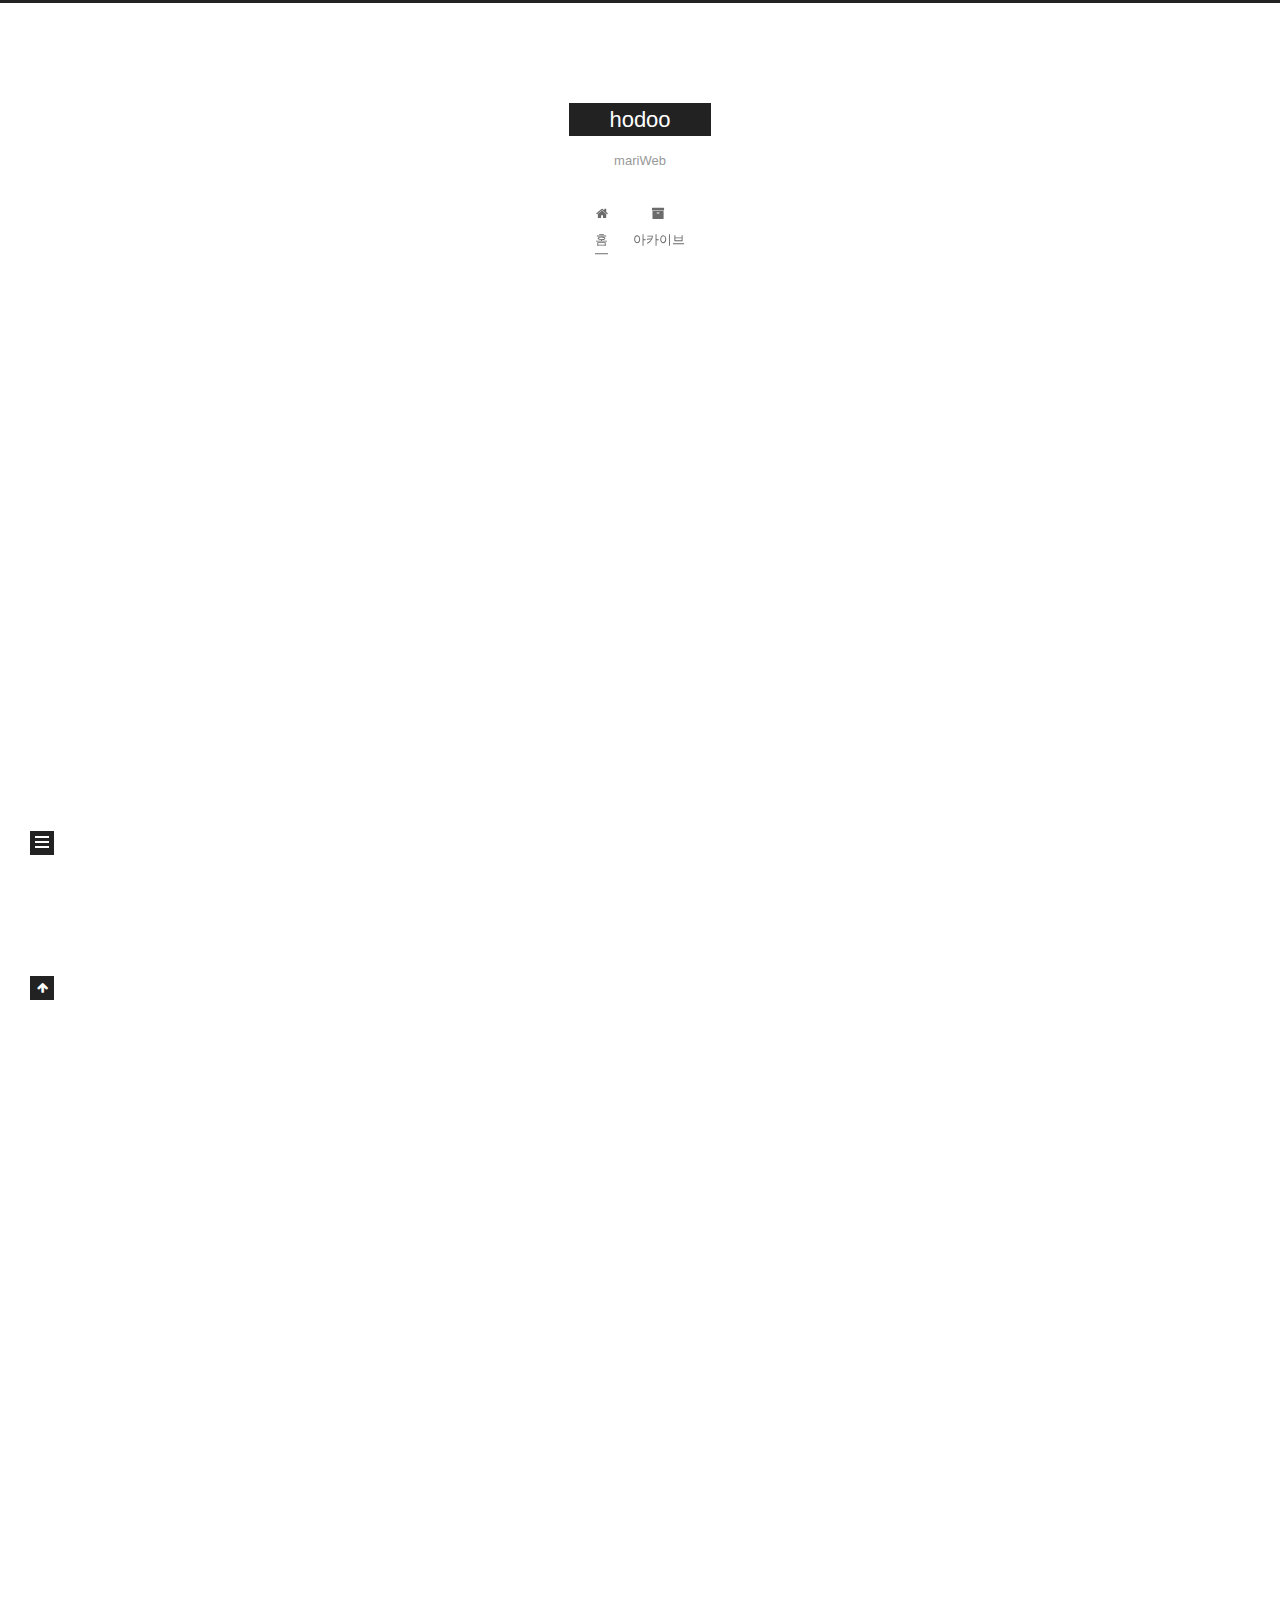
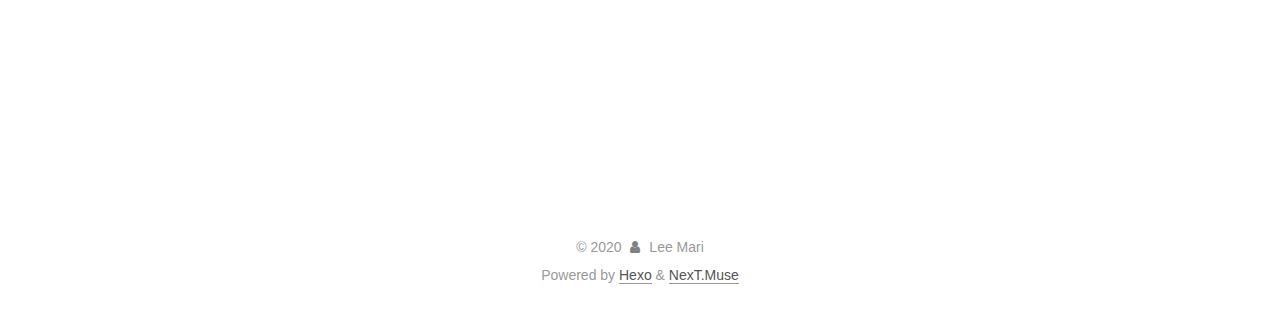
<file: index.html>
<!DOCTYPE html>
<html lang="ko">
<head>
  <meta charset="UTF-8">
<meta name="viewport" content="width=device-width, initial-scale=1, maximum-scale=2">
<meta name="theme-color" content="#222">
<meta name="generator" content="Hexo 4.2.0">
  <link rel="apple-touch-icon" sizes="180x180" href="/images/apple-touch-icon-next.png">
  <link rel="icon" type="image/png" sizes="32x32" href="/images/favicon-32x32-next.png">
  <link rel="icon" type="image/png" sizes="16x16" href="/images/favicon-16x16-next.png">
  <link rel="mask-icon" href="/images/logo.svg" color="#222">

<link rel="stylesheet" href="/css/main.css">


<link rel="stylesheet" href="/lib/font-awesome/css/font-awesome.min.css">

<script id="hexo-configurations">
    var NexT = window.NexT || {};
    var CONFIG = {"hostname":"mari301509.github.io","root":"/","scheme":"Muse","version":"7.7.2","exturl":false,"sidebar":{"position":"left","display":"post","padding":18,"offset":12,"onmobile":false},"copycode":{"enable":false,"show_result":false,"style":null},"back2top":{"enable":true,"sidebar":false,"scrollpercent":false},"bookmark":{"enable":false,"color":"#222","save":"auto"},"fancybox":false,"mediumzoom":false,"lazyload":false,"pangu":false,"comments":{"style":"tabs","active":null,"storage":true,"lazyload":false,"nav":null},"algolia":{"hits":{"per_page":10},"labels":{"input_placeholder":"Search for Posts","hits_empty":"We didn't find any results for the search: ${query}","hits_stats":"${hits} results found in ${time} ms"}},"localsearch":{"enable":false,"trigger":"auto","top_n_per_article":1,"unescape":false,"preload":false},"motion":{"enable":true,"async":false,"transition":{"post_block":"fadeIn","post_header":"slideDownIn","post_body":"slideDownIn","coll_header":"slideLeftIn","sidebar":"slideUpIn"}}};
  </script>

  <meta name="description" content="since 20.03.16">
<meta property="og:type" content="website">
<meta property="og:title" content="hodoo">
<meta property="og:url" content="https://mari301509.github.io/index.html">
<meta property="og:site_name" content="hodoo">
<meta property="og:description" content="since 20.03.16">
<meta property="og:locale" content="ko_KR">
<meta property="article:author" content="Lee Mari">
<meta name="twitter:card" content="summary">

<link rel="canonical" href="https://mari301509.github.io/">


<script id="page-configurations">
  // https://hexo.io/docs/variables.html
  CONFIG.page = {
    sidebar: "",
    isHome : true,
    isPost : false,
    lang   : 'ko'
  };
</script>

  <title>hodoo</title>
  






  <noscript>
  <style>
  .use-motion .brand,
  .use-motion .menu-item,
  .sidebar-inner,
  .use-motion .post-block,
  .use-motion .pagination,
  .use-motion .comments,
  .use-motion .post-header,
  .use-motion .post-body,
  .use-motion .collection-header { opacity: initial; }

  .use-motion .site-title,
  .use-motion .site-subtitle {
    opacity: initial;
    top: initial;
  }

  .use-motion .logo-line-before i { left: initial; }
  .use-motion .logo-line-after i { right: initial; }
  </style>
</noscript>

</head>

<body itemscope itemtype="http://schema.org/WebPage">
  <div class="container use-motion">
    <div class="headband"></div>

    <header class="header" itemscope itemtype="http://schema.org/WPHeader">
      <div class="header-inner"><div class="site-brand-container">
  <div class="site-nav-toggle">
    <div class="toggle" aria-label="Toggle navigation bar">
      <span class="toggle-line toggle-line-first"></span>
      <span class="toggle-line toggle-line-middle"></span>
      <span class="toggle-line toggle-line-last"></span>
    </div>
  </div>

  <div class="site-meta">

    <a href="/" class="brand" rel="start">
      <span class="logo-line-before"><i></i></span>
      <h1 class="site-title">hodoo</h1>
      <span class="logo-line-after"><i></i></span>
    </a>
      <p class="site-subtitle" itemprop="description">mariWeb</p>
  </div>

  <div class="site-nav-right">
    <div class="toggle popup-trigger">
    </div>
  </div>
</div>




<nav class="site-nav">
  <ul id="menu" class="menu">
        <li class="menu-item menu-item-home">

    <a href="/" rel="section"><i class="fa fa-fw fa-home"></i>홈</a>

  </li>
        <li class="menu-item menu-item-archives">

    <a href="/archives/" rel="section"><i class="fa fa-fw fa-archive"></i>아카이브</a>

  </li>
  </ul>
</nav>




</div>
    </header>

    
  <div class="back-to-top">
    <i class="fa fa-arrow-up"></i>
    <span>0%</span>
  </div>


    <main class="main">
      <div class="main-inner">
        <div class="content-wrap">
          

          <div class="content index posts-expand">
            
      
  
  
  <article itemscope itemtype="http://schema.org/Article" class="post-block" lang="ko">
    <link itemprop="mainEntityOfPage" href="https://mari301509.github.io/2020/03/31/my-new-post/">

    <span hidden itemprop="author" itemscope itemtype="http://schema.org/Person">
      <meta itemprop="image" content="/images/avatar.gif">
      <meta itemprop="name" content="Lee Mari">
      <meta itemprop="description" content="since 20.03.16">
    </span>

    <span hidden itemprop="publisher" itemscope itemtype="http://schema.org/Organization">
      <meta itemprop="name" content="hodoo">
    </span>
      <header class="post-header">
        <h2 class="post-title" itemprop="name headline">
          
            <a href="/2020/03/31/my-new-post/" class="post-title-link" itemprop="url">my-new-post</a>
        </h2>

        <div class="post-meta">
            <span class="post-meta-item">
              <span class="post-meta-item-icon">
                <i class="fa fa-calendar-o"></i>
              </span>
              <span class="post-meta-item-text">작성일</span>
              

              <time title="Post created: 2020-03-31 16:18:01 / Updated at: 16:19:37" itemprop="dateCreated datePublished" datetime="2020-03-31T16:18:01+09:00">2020-03-31</time>
            </span>

          

        </div>
      </header>

    
    
    
    <div class="post-body" itemprop="articleBody">

      
          <p>티에프티 모바일 두둥등장</p>
<p>또로로로 갤럭시 두둥등장</p>

      
    </div>

    
    
    
      <footer class="post-footer">
        <div class="post-eof"></div>
      </footer>
  </article>
  
  
  

      
  
  
  <article itemscope itemtype="http://schema.org/Article" class="post-block" lang="ko">
    <link itemprop="mainEntityOfPage" href="https://mari301509.github.io/2020/03/31/hello-world/">

    <span hidden itemprop="author" itemscope itemtype="http://schema.org/Person">
      <meta itemprop="image" content="/images/avatar.gif">
      <meta itemprop="name" content="Lee Mari">
      <meta itemprop="description" content="since 20.03.16">
    </span>

    <span hidden itemprop="publisher" itemscope itemtype="http://schema.org/Organization">
      <meta itemprop="name" content="hodoo">
    </span>
      <header class="post-header">
        <h2 class="post-title" itemprop="name headline">
          
            <a href="/2020/03/31/hello-world/" class="post-title-link" itemprop="url">Hello World</a>
        </h2>

        <div class="post-meta">
            <span class="post-meta-item">
              <span class="post-meta-item-icon">
                <i class="fa fa-calendar-o"></i>
              </span>
              <span class="post-meta-item-text">작성일</span>

              <time title="Post created: 2020-03-31 16:09:01" itemprop="dateCreated datePublished" datetime="2020-03-31T16:09:01+09:00">2020-03-31</time>
            </span>

          

        </div>
      </header>

    
    
    
    <div class="post-body" itemprop="articleBody">

      
          <p>Welcome to <a href="https://hexo.io/" target="_blank" rel="noopener">Hexo</a>! This is your very first post. Check <a href="https://hexo.io/docs/" target="_blank" rel="noopener">documentation</a> for more info. If you get any problems when using Hexo, you can find the answer in <a href="https://hexo.io/docs/troubleshooting.html" target="_blank" rel="noopener">troubleshooting</a> or you can ask me on <a href="https://github.com/hexojs/hexo/issues" target="_blank" rel="noopener">GitHub</a>.</p>
<h2 id="Quick-Start"><a href="#Quick-Start" class="headerlink" title="Quick Start"></a>Quick Start</h2><h3 id="Create-a-new-post"><a href="#Create-a-new-post" class="headerlink" title="Create a new post"></a>Create a new post</h3><figure class="highlight bash"><table><tr><td class="gutter"><pre><span class="line">1</span><br></pre></td><td class="code"><pre><span class="line">$ hexo new <span class="string">"My New Post"</span></span><br></pre></td></tr></table></figure>

<p>More info: <a href="https://hexo.io/docs/writing.html" target="_blank" rel="noopener">Writing</a></p>
<h3 id="Run-server"><a href="#Run-server" class="headerlink" title="Run server"></a>Run server</h3><figure class="highlight bash"><table><tr><td class="gutter"><pre><span class="line">1</span><br></pre></td><td class="code"><pre><span class="line">$ hexo server</span><br></pre></td></tr></table></figure>

<p>More info: <a href="https://hexo.io/docs/server.html" target="_blank" rel="noopener">Server</a></p>
<h3 id="Generate-static-files"><a href="#Generate-static-files" class="headerlink" title="Generate static files"></a>Generate static files</h3><figure class="highlight bash"><table><tr><td class="gutter"><pre><span class="line">1</span><br></pre></td><td class="code"><pre><span class="line">$ hexo generate</span><br></pre></td></tr></table></figure>

<p>More info: <a href="https://hexo.io/docs/generating.html" target="_blank" rel="noopener">Generating</a></p>
<h3 id="Deploy-to-remote-sites"><a href="#Deploy-to-remote-sites" class="headerlink" title="Deploy to remote sites"></a>Deploy to remote sites</h3><figure class="highlight bash"><table><tr><td class="gutter"><pre><span class="line">1</span><br></pre></td><td class="code"><pre><span class="line">$ hexo deploy</span><br></pre></td></tr></table></figure>

<p>More info: <a href="https://hexo.io/docs/one-command-deployment.html" target="_blank" rel="noopener">Deployment</a></p>

      
    </div>

    
    
    
      <footer class="post-footer">
        <div class="post-eof"></div>
      </footer>
  </article>
  
  
  


  



          </div>
          

<script>
  window.addEventListener('tabs:register', () => {
    let { activeClass } = CONFIG.comments;
    if (CONFIG.comments.storage) {
      activeClass = localStorage.getItem('comments_active') || activeClass;
    }
    if (activeClass) {
      let activeTab = document.querySelector(`a[href="#comment-${activeClass}"]`);
      if (activeTab) {
        activeTab.click();
      }
    }
  });
  if (CONFIG.comments.storage) {
    window.addEventListener('tabs:click', event => {
      if (!event.target.matches('.tabs-comment .tab-content .tab-pane')) return;
      let commentClass = event.target.classList[1];
      localStorage.setItem('comments_active', commentClass);
    });
  }
</script>

        </div>
          
  
  <div class="toggle sidebar-toggle">
    <span class="toggle-line toggle-line-first"></span>
    <span class="toggle-line toggle-line-middle"></span>
    <span class="toggle-line toggle-line-last"></span>
  </div>

  <aside class="sidebar">
    <div class="sidebar-inner">

      <ul class="sidebar-nav motion-element">
        <li class="sidebar-nav-toc">
          목차
        </li>
        <li class="sidebar-nav-overview">
          흝어보기
        </li>
      </ul>

      <!--noindex-->
      <div class="post-toc-wrap sidebar-panel">
      </div>
      <!--/noindex-->

      <div class="site-overview-wrap sidebar-panel">
        <div class="site-author motion-element" itemprop="author" itemscope itemtype="http://schema.org/Person">
  <p class="site-author-name" itemprop="name">Lee Mari</p>
  <div class="site-description" itemprop="description">since 20.03.16</div>
</div>
<div class="site-state-wrap motion-element">
  <nav class="site-state">
      <div class="site-state-item site-state-posts">
          <a href="/archives/">
        
          <span class="site-state-item-count">2</span>
          <span class="site-state-item-name">포스트</span>
        </a>
      </div>
  </nav>
</div>



      </div>

    </div>
  </aside>
  <div id="sidebar-dimmer"></div>


      </div>
    </main>

    <footer class="footer">
      <div class="footer-inner">
        

        

<div class="copyright">
  
  &copy; 
  <span itemprop="copyrightYear">2020</span>
  <span class="with-love">
    <i class="fa fa-user"></i>
  </span>
  <span class="author" itemprop="copyrightHolder">Lee Mari</span>
</div>
  <div class="powered-by">Powered by <a href="https://hexo.io/" class="theme-link" rel="noopener" target="_blank">Hexo</a> & <a href="https://muse.theme-next.org/" class="theme-link" rel="noopener" target="_blank">NexT.Muse</a>
  </div>

        








      </div>
    </footer>
  </div>

  
  <script src="/lib/anime.min.js"></script>
  <script src="/lib/velocity/velocity.min.js"></script>
  <script src="/lib/velocity/velocity.ui.min.js"></script>

<script src="/js/utils.js"></script>

<script src="/js/motion.js"></script>


<script src="/js/schemes/muse.js"></script>


<script src="/js/next-boot.js"></script>




  















  

  

</body>
</html>
</file>
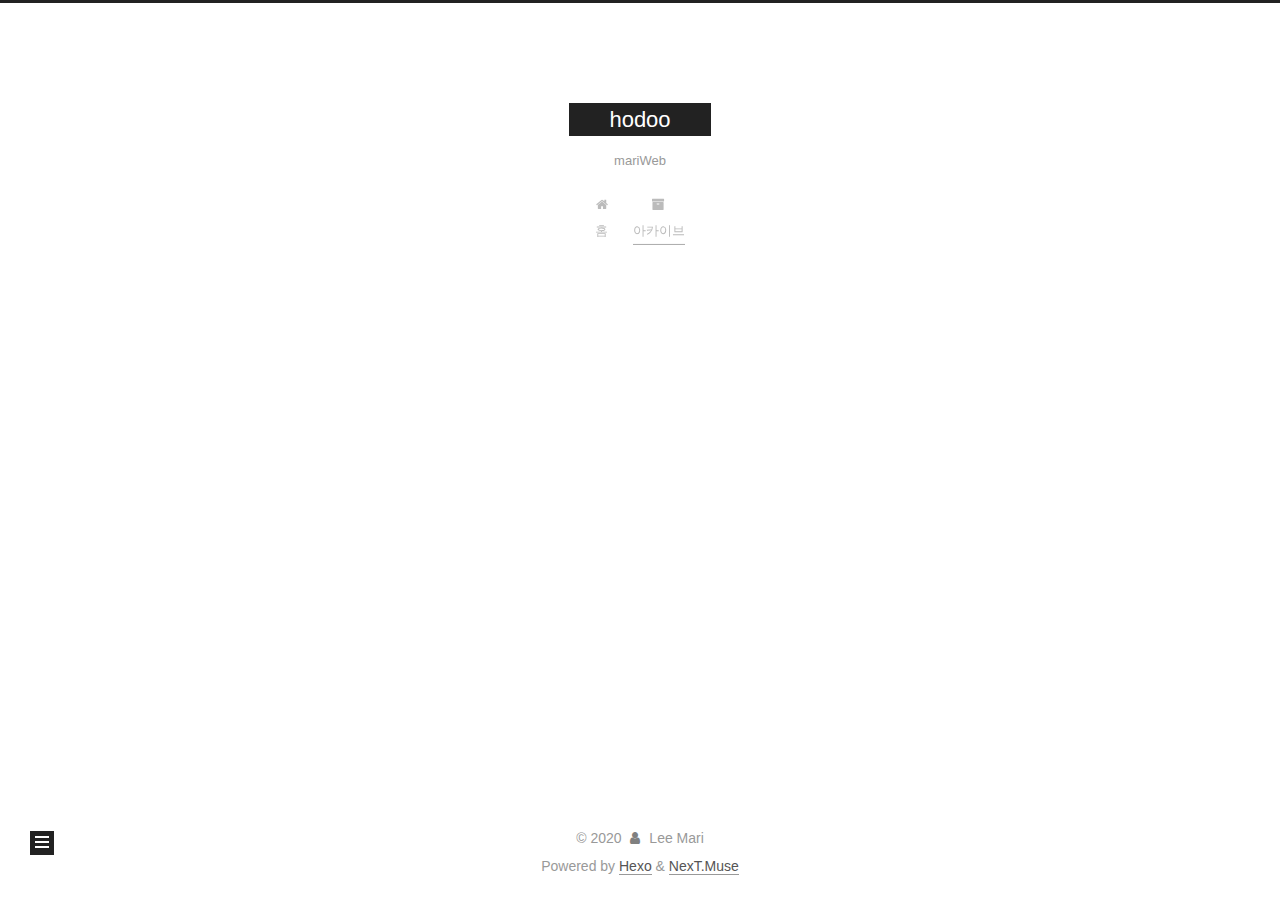
<file: archives/index.html>
<!DOCTYPE html>
<html lang="ko">
<head>
  <meta charset="UTF-8">
<meta name="viewport" content="width=device-width, initial-scale=1, maximum-scale=2">
<meta name="theme-color" content="#222">
<meta name="generator" content="Hexo 4.2.0">
  <link rel="apple-touch-icon" sizes="180x180" href="/images/apple-touch-icon-next.png">
  <link rel="icon" type="image/png" sizes="32x32" href="/images/favicon-32x32-next.png">
  <link rel="icon" type="image/png" sizes="16x16" href="/images/favicon-16x16-next.png">
  <link rel="mask-icon" href="/images/logo.svg" color="#222">

<link rel="stylesheet" href="/css/main.css">


<link rel="stylesheet" href="/lib/font-awesome/css/font-awesome.min.css">

<script id="hexo-configurations">
    var NexT = window.NexT || {};
    var CONFIG = {"hostname":"mari301509.github.io","root":"/","scheme":"Muse","version":"7.7.2","exturl":false,"sidebar":{"position":"left","display":"post","padding":18,"offset":12,"onmobile":false},"copycode":{"enable":false,"show_result":false,"style":null},"back2top":{"enable":true,"sidebar":false,"scrollpercent":false},"bookmark":{"enable":false,"color":"#222","save":"auto"},"fancybox":false,"mediumzoom":false,"lazyload":false,"pangu":false,"comments":{"style":"tabs","active":null,"storage":true,"lazyload":false,"nav":null},"algolia":{"hits":{"per_page":10},"labels":{"input_placeholder":"Search for Posts","hits_empty":"We didn't find any results for the search: ${query}","hits_stats":"${hits} results found in ${time} ms"}},"localsearch":{"enable":false,"trigger":"auto","top_n_per_article":1,"unescape":false,"preload":false},"motion":{"enable":true,"async":false,"transition":{"post_block":"fadeIn","post_header":"slideDownIn","post_body":"slideDownIn","coll_header":"slideLeftIn","sidebar":"slideUpIn"}}};
  </script>

  <meta name="description" content="since 20.03.16">
<meta property="og:type" content="website">
<meta property="og:title" content="hodoo">
<meta property="og:url" content="https://mari301509.github.io/archives/index.html">
<meta property="og:site_name" content="hodoo">
<meta property="og:description" content="since 20.03.16">
<meta property="og:locale" content="ko_KR">
<meta property="article:author" content="Lee Mari">
<meta name="twitter:card" content="summary">

<link rel="canonical" href="https://mari301509.github.io/archives/">


<script id="page-configurations">
  // https://hexo.io/docs/variables.html
  CONFIG.page = {
    sidebar: "",
    isHome : false,
    isPost : false,
    lang   : 'ko'
  };
</script>

  <title>아카이브 | hodoo</title>
  






  <noscript>
  <style>
  .use-motion .brand,
  .use-motion .menu-item,
  .sidebar-inner,
  .use-motion .post-block,
  .use-motion .pagination,
  .use-motion .comments,
  .use-motion .post-header,
  .use-motion .post-body,
  .use-motion .collection-header { opacity: initial; }

  .use-motion .site-title,
  .use-motion .site-subtitle {
    opacity: initial;
    top: initial;
  }

  .use-motion .logo-line-before i { left: initial; }
  .use-motion .logo-line-after i { right: initial; }
  </style>
</noscript>

</head>

<body itemscope itemtype="http://schema.org/WebPage">
  <div class="container use-motion">
    <div class="headband"></div>

    <header class="header" itemscope itemtype="http://schema.org/WPHeader">
      <div class="header-inner"><div class="site-brand-container">
  <div class="site-nav-toggle">
    <div class="toggle" aria-label="Toggle navigation bar">
      <span class="toggle-line toggle-line-first"></span>
      <span class="toggle-line toggle-line-middle"></span>
      <span class="toggle-line toggle-line-last"></span>
    </div>
  </div>

  <div class="site-meta">

    <a href="/" class="brand" rel="start">
      <span class="logo-line-before"><i></i></span>
      <h1 class="site-title">hodoo</h1>
      <span class="logo-line-after"><i></i></span>
    </a>
      <p class="site-subtitle" itemprop="description">mariWeb</p>
  </div>

  <div class="site-nav-right">
    <div class="toggle popup-trigger">
    </div>
  </div>
</div>




<nav class="site-nav">
  <ul id="menu" class="menu">
        <li class="menu-item menu-item-home">

    <a href="/" rel="section"><i class="fa fa-fw fa-home"></i>홈</a>

  </li>
        <li class="menu-item menu-item-archives">

    <a href="/archives/" rel="section"><i class="fa fa-fw fa-archive"></i>아카이브</a>

  </li>
  </ul>
</nav>




</div>
    </header>

    
  <div class="back-to-top">
    <i class="fa fa-arrow-up"></i>
    <span>0%</span>
  </div>


    <main class="main">
      <div class="main-inner">
        <div class="content-wrap">
          

          <div class="content archive">
            

  
  
  
  <div class="post-block">
    <div class="posts-collapse">
      <div class="collection-title">
        <span class="collection-header">음..! 총 2개의 포스트 포스트를 마저 작성하세요</span>
      </div>

      
    <div class="collection-year">
      <span class="collection-header">2020</span>
    </div>

  <article itemscope itemtype="http://schema.org/Article">
    <header class="post-header">

      <div class="post-meta">
        <time itemprop="dateCreated"
              datetime="2020-03-31T16:18:01+09:00"
              content="2020-03-31">
          03-31
        </time>
      </div>

      <div class="post-title">
          <a class="post-title-link" href="/2020/03/31/my-new-post/" itemprop="url">
            <span itemprop="name">my-new-post</span>
          </a>
      </div>

    </header>
  </article>

  <article itemscope itemtype="http://schema.org/Article">
    <header class="post-header">

      <div class="post-meta">
        <time itemprop="dateCreated"
              datetime="2020-03-31T16:09:01+09:00"
              content="2020-03-31">
          03-31
        </time>
      </div>

      <div class="post-title">
          <a class="post-title-link" href="/2020/03/31/hello-world/" itemprop="url">
            <span itemprop="name">Hello World</span>
          </a>
      </div>

    </header>
  </article>


    </div>
  </div>
  
  
  

  



          </div>
          

<script>
  window.addEventListener('tabs:register', () => {
    let { activeClass } = CONFIG.comments;
    if (CONFIG.comments.storage) {
      activeClass = localStorage.getItem('comments_active') || activeClass;
    }
    if (activeClass) {
      let activeTab = document.querySelector(`a[href="#comment-${activeClass}"]`);
      if (activeTab) {
        activeTab.click();
      }
    }
  });
  if (CONFIG.comments.storage) {
    window.addEventListener('tabs:click', event => {
      if (!event.target.matches('.tabs-comment .tab-content .tab-pane')) return;
      let commentClass = event.target.classList[1];
      localStorage.setItem('comments_active', commentClass);
    });
  }
</script>

        </div>
          
  
  <div class="toggle sidebar-toggle">
    <span class="toggle-line toggle-line-first"></span>
    <span class="toggle-line toggle-line-middle"></span>
    <span class="toggle-line toggle-line-last"></span>
  </div>

  <aside class="sidebar">
    <div class="sidebar-inner">

      <ul class="sidebar-nav motion-element">
        <li class="sidebar-nav-toc">
          목차
        </li>
        <li class="sidebar-nav-overview">
          흝어보기
        </li>
      </ul>

      <!--noindex-->
      <div class="post-toc-wrap sidebar-panel">
      </div>
      <!--/noindex-->

      <div class="site-overview-wrap sidebar-panel">
        <div class="site-author motion-element" itemprop="author" itemscope itemtype="http://schema.org/Person">
  <p class="site-author-name" itemprop="name">Lee Mari</p>
  <div class="site-description" itemprop="description">since 20.03.16</div>
</div>
<div class="site-state-wrap motion-element">
  <nav class="site-state">
      <div class="site-state-item site-state-posts">
          <a href="/archives/">
        
          <span class="site-state-item-count">2</span>
          <span class="site-state-item-name">포스트</span>
        </a>
      </div>
  </nav>
</div>



      </div>

    </div>
  </aside>
  <div id="sidebar-dimmer"></div>


      </div>
    </main>

    <footer class="footer">
      <div class="footer-inner">
        

        

<div class="copyright">
  
  &copy; 
  <span itemprop="copyrightYear">2020</span>
  <span class="with-love">
    <i class="fa fa-user"></i>
  </span>
  <span class="author" itemprop="copyrightHolder">Lee Mari</span>
</div>
  <div class="powered-by">Powered by <a href="https://hexo.io/" class="theme-link" rel="noopener" target="_blank">Hexo</a> & <a href="https://muse.theme-next.org/" class="theme-link" rel="noopener" target="_blank">NexT.Muse</a>
  </div>

        








      </div>
    </footer>
  </div>

  
  <script src="/lib/anime.min.js"></script>
  <script src="/lib/velocity/velocity.min.js"></script>
  <script src="/lib/velocity/velocity.ui.min.js"></script>

<script src="/js/utils.js"></script>

<script src="/js/motion.js"></script>


<script src="/js/schemes/muse.js"></script>


<script src="/js/next-boot.js"></script>




  















  

  

</body>
</html>
</file>
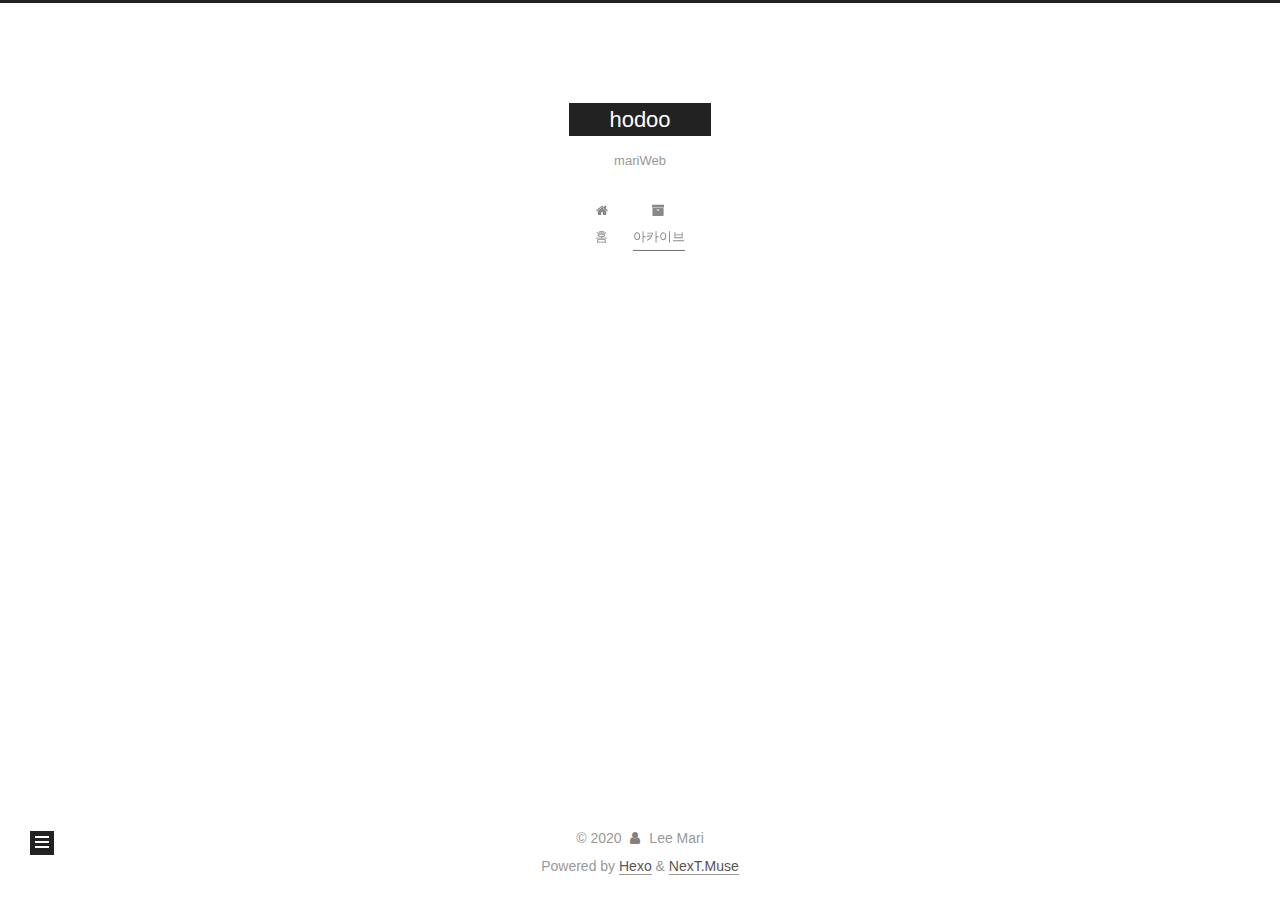
<file: archives/2020/index.html>
<!DOCTYPE html>
<html lang="ko">
<head>
  <meta charset="UTF-8">
<meta name="viewport" content="width=device-width, initial-scale=1, maximum-scale=2">
<meta name="theme-color" content="#222">
<meta name="generator" content="Hexo 4.2.0">
  <link rel="apple-touch-icon" sizes="180x180" href="/images/apple-touch-icon-next.png">
  <link rel="icon" type="image/png" sizes="32x32" href="/images/favicon-32x32-next.png">
  <link rel="icon" type="image/png" sizes="16x16" href="/images/favicon-16x16-next.png">
  <link rel="mask-icon" href="/images/logo.svg" color="#222">

<link rel="stylesheet" href="/css/main.css">


<link rel="stylesheet" href="/lib/font-awesome/css/font-awesome.min.css">

<script id="hexo-configurations">
    var NexT = window.NexT || {};
    var CONFIG = {"hostname":"mari301509.github.io","root":"/","scheme":"Muse","version":"7.7.2","exturl":false,"sidebar":{"position":"left","display":"post","padding":18,"offset":12,"onmobile":false},"copycode":{"enable":false,"show_result":false,"style":null},"back2top":{"enable":true,"sidebar":false,"scrollpercent":false},"bookmark":{"enable":false,"color":"#222","save":"auto"},"fancybox":false,"mediumzoom":false,"lazyload":false,"pangu":false,"comments":{"style":"tabs","active":null,"storage":true,"lazyload":false,"nav":null},"algolia":{"hits":{"per_page":10},"labels":{"input_placeholder":"Search for Posts","hits_empty":"We didn't find any results for the search: ${query}","hits_stats":"${hits} results found in ${time} ms"}},"localsearch":{"enable":false,"trigger":"auto","top_n_per_article":1,"unescape":false,"preload":false},"motion":{"enable":true,"async":false,"transition":{"post_block":"fadeIn","post_header":"slideDownIn","post_body":"slideDownIn","coll_header":"slideLeftIn","sidebar":"slideUpIn"}}};
  </script>

  <meta name="description" content="since 20.03.16">
<meta property="og:type" content="website">
<meta property="og:title" content="hodoo">
<meta property="og:url" content="https://mari301509.github.io/archives/2020/index.html">
<meta property="og:site_name" content="hodoo">
<meta property="og:description" content="since 20.03.16">
<meta property="og:locale" content="ko_KR">
<meta property="article:author" content="Lee Mari">
<meta name="twitter:card" content="summary">

<link rel="canonical" href="https://mari301509.github.io/archives/2020/">


<script id="page-configurations">
  // https://hexo.io/docs/variables.html
  CONFIG.page = {
    sidebar: "",
    isHome : false,
    isPost : false,
    lang   : 'ko'
  };
</script>

  <title>아카이브 | hodoo</title>
  






  <noscript>
  <style>
  .use-motion .brand,
  .use-motion .menu-item,
  .sidebar-inner,
  .use-motion .post-block,
  .use-motion .pagination,
  .use-motion .comments,
  .use-motion .post-header,
  .use-motion .post-body,
  .use-motion .collection-header { opacity: initial; }

  .use-motion .site-title,
  .use-motion .site-subtitle {
    opacity: initial;
    top: initial;
  }

  .use-motion .logo-line-before i { left: initial; }
  .use-motion .logo-line-after i { right: initial; }
  </style>
</noscript>

</head>

<body itemscope itemtype="http://schema.org/WebPage">
  <div class="container use-motion">
    <div class="headband"></div>

    <header class="header" itemscope itemtype="http://schema.org/WPHeader">
      <div class="header-inner"><div class="site-brand-container">
  <div class="site-nav-toggle">
    <div class="toggle" aria-label="Toggle navigation bar">
      <span class="toggle-line toggle-line-first"></span>
      <span class="toggle-line toggle-line-middle"></span>
      <span class="toggle-line toggle-line-last"></span>
    </div>
  </div>

  <div class="site-meta">

    <a href="/" class="brand" rel="start">
      <span class="logo-line-before"><i></i></span>
      <h1 class="site-title">hodoo</h1>
      <span class="logo-line-after"><i></i></span>
    </a>
      <p class="site-subtitle" itemprop="description">mariWeb</p>
  </div>

  <div class="site-nav-right">
    <div class="toggle popup-trigger">
    </div>
  </div>
</div>




<nav class="site-nav">
  <ul id="menu" class="menu">
        <li class="menu-item menu-item-home">

    <a href="/" rel="section"><i class="fa fa-fw fa-home"></i>홈</a>

  </li>
        <li class="menu-item menu-item-archives">

    <a href="/archives/" rel="section"><i class="fa fa-fw fa-archive"></i>아카이브</a>

  </li>
  </ul>
</nav>




</div>
    </header>

    
  <div class="back-to-top">
    <i class="fa fa-arrow-up"></i>
    <span>0%</span>
  </div>


    <main class="main">
      <div class="main-inner">
        <div class="content-wrap">
          

          <div class="content archive">
            

  
  
  
  <div class="post-block">
    <div class="posts-collapse">
      <div class="collection-title">
        <span class="collection-header">음..! 총 2개의 포스트 포스트를 마저 작성하세요</span>
      </div>

      
    <div class="collection-year">
      <span class="collection-header">2020</span>
    </div>

  <article itemscope itemtype="http://schema.org/Article">
    <header class="post-header">

      <div class="post-meta">
        <time itemprop="dateCreated"
              datetime="2020-03-31T16:18:01+09:00"
              content="2020-03-31">
          03-31
        </time>
      </div>

      <div class="post-title">
          <a class="post-title-link" href="/2020/03/31/my-new-post/" itemprop="url">
            <span itemprop="name">my-new-post</span>
          </a>
      </div>

    </header>
  </article>

  <article itemscope itemtype="http://schema.org/Article">
    <header class="post-header">

      <div class="post-meta">
        <time itemprop="dateCreated"
              datetime="2020-03-31T16:09:01+09:00"
              content="2020-03-31">
          03-31
        </time>
      </div>

      <div class="post-title">
          <a class="post-title-link" href="/2020/03/31/hello-world/" itemprop="url">
            <span itemprop="name">Hello World</span>
          </a>
      </div>

    </header>
  </article>


    </div>
  </div>
  
  
  

  



          </div>
          

<script>
  window.addEventListener('tabs:register', () => {
    let { activeClass } = CONFIG.comments;
    if (CONFIG.comments.storage) {
      activeClass = localStorage.getItem('comments_active') || activeClass;
    }
    if (activeClass) {
      let activeTab = document.querySelector(`a[href="#comment-${activeClass}"]`);
      if (activeTab) {
        activeTab.click();
      }
    }
  });
  if (CONFIG.comments.storage) {
    window.addEventListener('tabs:click', event => {
      if (!event.target.matches('.tabs-comment .tab-content .tab-pane')) return;
      let commentClass = event.target.classList[1];
      localStorage.setItem('comments_active', commentClass);
    });
  }
</script>

        </div>
          
  
  <div class="toggle sidebar-toggle">
    <span class="toggle-line toggle-line-first"></span>
    <span class="toggle-line toggle-line-middle"></span>
    <span class="toggle-line toggle-line-last"></span>
  </div>

  <aside class="sidebar">
    <div class="sidebar-inner">

      <ul class="sidebar-nav motion-element">
        <li class="sidebar-nav-toc">
          목차
        </li>
        <li class="sidebar-nav-overview">
          흝어보기
        </li>
      </ul>

      <!--noindex-->
      <div class="post-toc-wrap sidebar-panel">
      </div>
      <!--/noindex-->

      <div class="site-overview-wrap sidebar-panel">
        <div class="site-author motion-element" itemprop="author" itemscope itemtype="http://schema.org/Person">
  <p class="site-author-name" itemprop="name">Lee Mari</p>
  <div class="site-description" itemprop="description">since 20.03.16</div>
</div>
<div class="site-state-wrap motion-element">
  <nav class="site-state">
      <div class="site-state-item site-state-posts">
          <a href="/archives/">
        
          <span class="site-state-item-count">2</span>
          <span class="site-state-item-name">포스트</span>
        </a>
      </div>
  </nav>
</div>



      </div>

    </div>
  </aside>
  <div id="sidebar-dimmer"></div>


      </div>
    </main>

    <footer class="footer">
      <div class="footer-inner">
        

        

<div class="copyright">
  
  &copy; 
  <span itemprop="copyrightYear">2020</span>
  <span class="with-love">
    <i class="fa fa-user"></i>
  </span>
  <span class="author" itemprop="copyrightHolder">Lee Mari</span>
</div>
  <div class="powered-by">Powered by <a href="https://hexo.io/" class="theme-link" rel="noopener" target="_blank">Hexo</a> & <a href="https://muse.theme-next.org/" class="theme-link" rel="noopener" target="_blank">NexT.Muse</a>
  </div>

        








      </div>
    </footer>
  </div>

  
  <script src="/lib/anime.min.js"></script>
  <script src="/lib/velocity/velocity.min.js"></script>
  <script src="/lib/velocity/velocity.ui.min.js"></script>

<script src="/js/utils.js"></script>

<script src="/js/motion.js"></script>


<script src="/js/schemes/muse.js"></script>


<script src="/js/next-boot.js"></script>




  















  

  

</body>
</html>
</file>
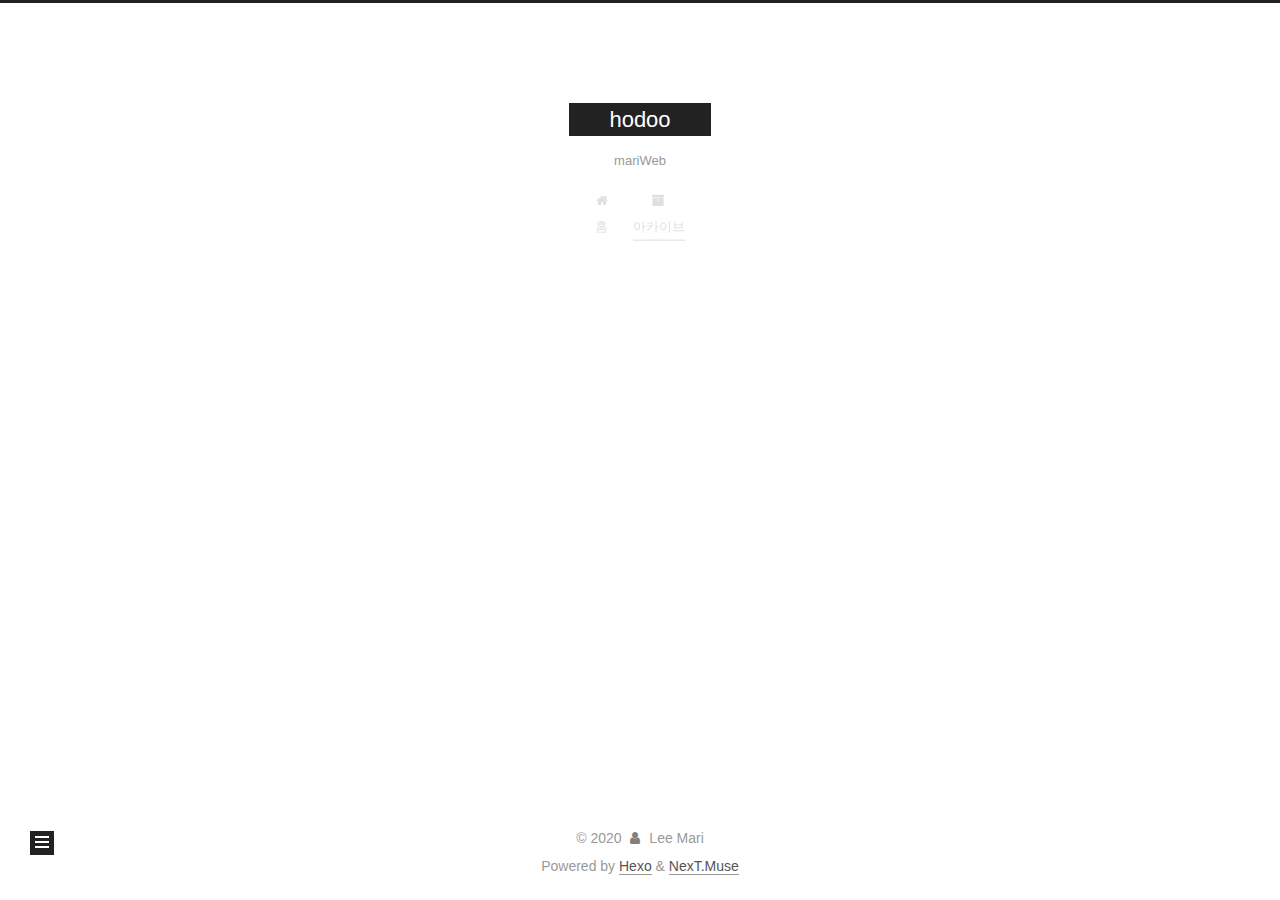
<file: archives/2020/03/index.html>
<!DOCTYPE html>
<html lang="ko">
<head>
  <meta charset="UTF-8">
<meta name="viewport" content="width=device-width, initial-scale=1, maximum-scale=2">
<meta name="theme-color" content="#222">
<meta name="generator" content="Hexo 4.2.0">
  <link rel="apple-touch-icon" sizes="180x180" href="/images/apple-touch-icon-next.png">
  <link rel="icon" type="image/png" sizes="32x32" href="/images/favicon-32x32-next.png">
  <link rel="icon" type="image/png" sizes="16x16" href="/images/favicon-16x16-next.png">
  <link rel="mask-icon" href="/images/logo.svg" color="#222">

<link rel="stylesheet" href="/css/main.css">


<link rel="stylesheet" href="/lib/font-awesome/css/font-awesome.min.css">

<script id="hexo-configurations">
    var NexT = window.NexT || {};
    var CONFIG = {"hostname":"mari301509.github.io","root":"/","scheme":"Muse","version":"7.7.2","exturl":false,"sidebar":{"position":"left","display":"post","padding":18,"offset":12,"onmobile":false},"copycode":{"enable":false,"show_result":false,"style":null},"back2top":{"enable":true,"sidebar":false,"scrollpercent":false},"bookmark":{"enable":false,"color":"#222","save":"auto"},"fancybox":false,"mediumzoom":false,"lazyload":false,"pangu":false,"comments":{"style":"tabs","active":null,"storage":true,"lazyload":false,"nav":null},"algolia":{"hits":{"per_page":10},"labels":{"input_placeholder":"Search for Posts","hits_empty":"We didn't find any results for the search: ${query}","hits_stats":"${hits} results found in ${time} ms"}},"localsearch":{"enable":false,"trigger":"auto","top_n_per_article":1,"unescape":false,"preload":false},"motion":{"enable":true,"async":false,"transition":{"post_block":"fadeIn","post_header":"slideDownIn","post_body":"slideDownIn","coll_header":"slideLeftIn","sidebar":"slideUpIn"}}};
  </script>

  <meta name="description" content="since 20.03.16">
<meta property="og:type" content="website">
<meta property="og:title" content="hodoo">
<meta property="og:url" content="https://mari301509.github.io/archives/2020/03/index.html">
<meta property="og:site_name" content="hodoo">
<meta property="og:description" content="since 20.03.16">
<meta property="og:locale" content="ko_KR">
<meta property="article:author" content="Lee Mari">
<meta name="twitter:card" content="summary">

<link rel="canonical" href="https://mari301509.github.io/archives/2020/03/">


<script id="page-configurations">
  // https://hexo.io/docs/variables.html
  CONFIG.page = {
    sidebar: "",
    isHome : false,
    isPost : false,
    lang   : 'ko'
  };
</script>

  <title>아카이브 | hodoo</title>
  






  <noscript>
  <style>
  .use-motion .brand,
  .use-motion .menu-item,
  .sidebar-inner,
  .use-motion .post-block,
  .use-motion .pagination,
  .use-motion .comments,
  .use-motion .post-header,
  .use-motion .post-body,
  .use-motion .collection-header { opacity: initial; }

  .use-motion .site-title,
  .use-motion .site-subtitle {
    opacity: initial;
    top: initial;
  }

  .use-motion .logo-line-before i { left: initial; }
  .use-motion .logo-line-after i { right: initial; }
  </style>
</noscript>

</head>

<body itemscope itemtype="http://schema.org/WebPage">
  <div class="container use-motion">
    <div class="headband"></div>

    <header class="header" itemscope itemtype="http://schema.org/WPHeader">
      <div class="header-inner"><div class="site-brand-container">
  <div class="site-nav-toggle">
    <div class="toggle" aria-label="Toggle navigation bar">
      <span class="toggle-line toggle-line-first"></span>
      <span class="toggle-line toggle-line-middle"></span>
      <span class="toggle-line toggle-line-last"></span>
    </div>
  </div>

  <div class="site-meta">

    <a href="/" class="brand" rel="start">
      <span class="logo-line-before"><i></i></span>
      <h1 class="site-title">hodoo</h1>
      <span class="logo-line-after"><i></i></span>
    </a>
      <p class="site-subtitle" itemprop="description">mariWeb</p>
  </div>

  <div class="site-nav-right">
    <div class="toggle popup-trigger">
    </div>
  </div>
</div>




<nav class="site-nav">
  <ul id="menu" class="menu">
        <li class="menu-item menu-item-home">

    <a href="/" rel="section"><i class="fa fa-fw fa-home"></i>홈</a>

  </li>
        <li class="menu-item menu-item-archives">

    <a href="/archives/" rel="section"><i class="fa fa-fw fa-archive"></i>아카이브</a>

  </li>
  </ul>
</nav>




</div>
    </header>

    
  <div class="back-to-top">
    <i class="fa fa-arrow-up"></i>
    <span>0%</span>
  </div>


    <main class="main">
      <div class="main-inner">
        <div class="content-wrap">
          

          <div class="content archive">
            

  
  
  
  <div class="post-block">
    <div class="posts-collapse">
      <div class="collection-title">
        <span class="collection-header">음..! 총 2개의 포스트 포스트를 마저 작성하세요</span>
      </div>

      
    <div class="collection-year">
      <span class="collection-header">2020</span>
    </div>

  <article itemscope itemtype="http://schema.org/Article">
    <header class="post-header">

      <div class="post-meta">
        <time itemprop="dateCreated"
              datetime="2020-03-31T16:18:01+09:00"
              content="2020-03-31">
          03-31
        </time>
      </div>

      <div class="post-title">
          <a class="post-title-link" href="/2020/03/31/my-new-post/" itemprop="url">
            <span itemprop="name">my-new-post</span>
          </a>
      </div>

    </header>
  </article>

  <article itemscope itemtype="http://schema.org/Article">
    <header class="post-header">

      <div class="post-meta">
        <time itemprop="dateCreated"
              datetime="2020-03-31T16:09:01+09:00"
              content="2020-03-31">
          03-31
        </time>
      </div>

      <div class="post-title">
          <a class="post-title-link" href="/2020/03/31/hello-world/" itemprop="url">
            <span itemprop="name">Hello World</span>
          </a>
      </div>

    </header>
  </article>


    </div>
  </div>
  
  
  

  



          </div>
          

<script>
  window.addEventListener('tabs:register', () => {
    let { activeClass } = CONFIG.comments;
    if (CONFIG.comments.storage) {
      activeClass = localStorage.getItem('comments_active') || activeClass;
    }
    if (activeClass) {
      let activeTab = document.querySelector(`a[href="#comment-${activeClass}"]`);
      if (activeTab) {
        activeTab.click();
      }
    }
  });
  if (CONFIG.comments.storage) {
    window.addEventListener('tabs:click', event => {
      if (!event.target.matches('.tabs-comment .tab-content .tab-pane')) return;
      let commentClass = event.target.classList[1];
      localStorage.setItem('comments_active', commentClass);
    });
  }
</script>

        </div>
          
  
  <div class="toggle sidebar-toggle">
    <span class="toggle-line toggle-line-first"></span>
    <span class="toggle-line toggle-line-middle"></span>
    <span class="toggle-line toggle-line-last"></span>
  </div>

  <aside class="sidebar">
    <div class="sidebar-inner">

      <ul class="sidebar-nav motion-element">
        <li class="sidebar-nav-toc">
          목차
        </li>
        <li class="sidebar-nav-overview">
          흝어보기
        </li>
      </ul>

      <!--noindex-->
      <div class="post-toc-wrap sidebar-panel">
      </div>
      <!--/noindex-->

      <div class="site-overview-wrap sidebar-panel">
        <div class="site-author motion-element" itemprop="author" itemscope itemtype="http://schema.org/Person">
  <p class="site-author-name" itemprop="name">Lee Mari</p>
  <div class="site-description" itemprop="description">since 20.03.16</div>
</div>
<div class="site-state-wrap motion-element">
  <nav class="site-state">
      <div class="site-state-item site-state-posts">
          <a href="/archives/">
        
          <span class="site-state-item-count">2</span>
          <span class="site-state-item-name">포스트</span>
        </a>
      </div>
  </nav>
</div>



      </div>

    </div>
  </aside>
  <div id="sidebar-dimmer"></div>


      </div>
    </main>

    <footer class="footer">
      <div class="footer-inner">
        

        

<div class="copyright">
  
  &copy; 
  <span itemprop="copyrightYear">2020</span>
  <span class="with-love">
    <i class="fa fa-user"></i>
  </span>
  <span class="author" itemprop="copyrightHolder">Lee Mari</span>
</div>
  <div class="powered-by">Powered by <a href="https://hexo.io/" class="theme-link" rel="noopener" target="_blank">Hexo</a> & <a href="https://muse.theme-next.org/" class="theme-link" rel="noopener" target="_blank">NexT.Muse</a>
  </div>

        








      </div>
    </footer>
  </div>

  
  <script src="/lib/anime.min.js"></script>
  <script src="/lib/velocity/velocity.min.js"></script>
  <script src="/lib/velocity/velocity.ui.min.js"></script>

<script src="/js/utils.js"></script>

<script src="/js/motion.js"></script>


<script src="/js/schemes/muse.js"></script>


<script src="/js/next-boot.js"></script>




  















  

  

</body>
</html>
</file>
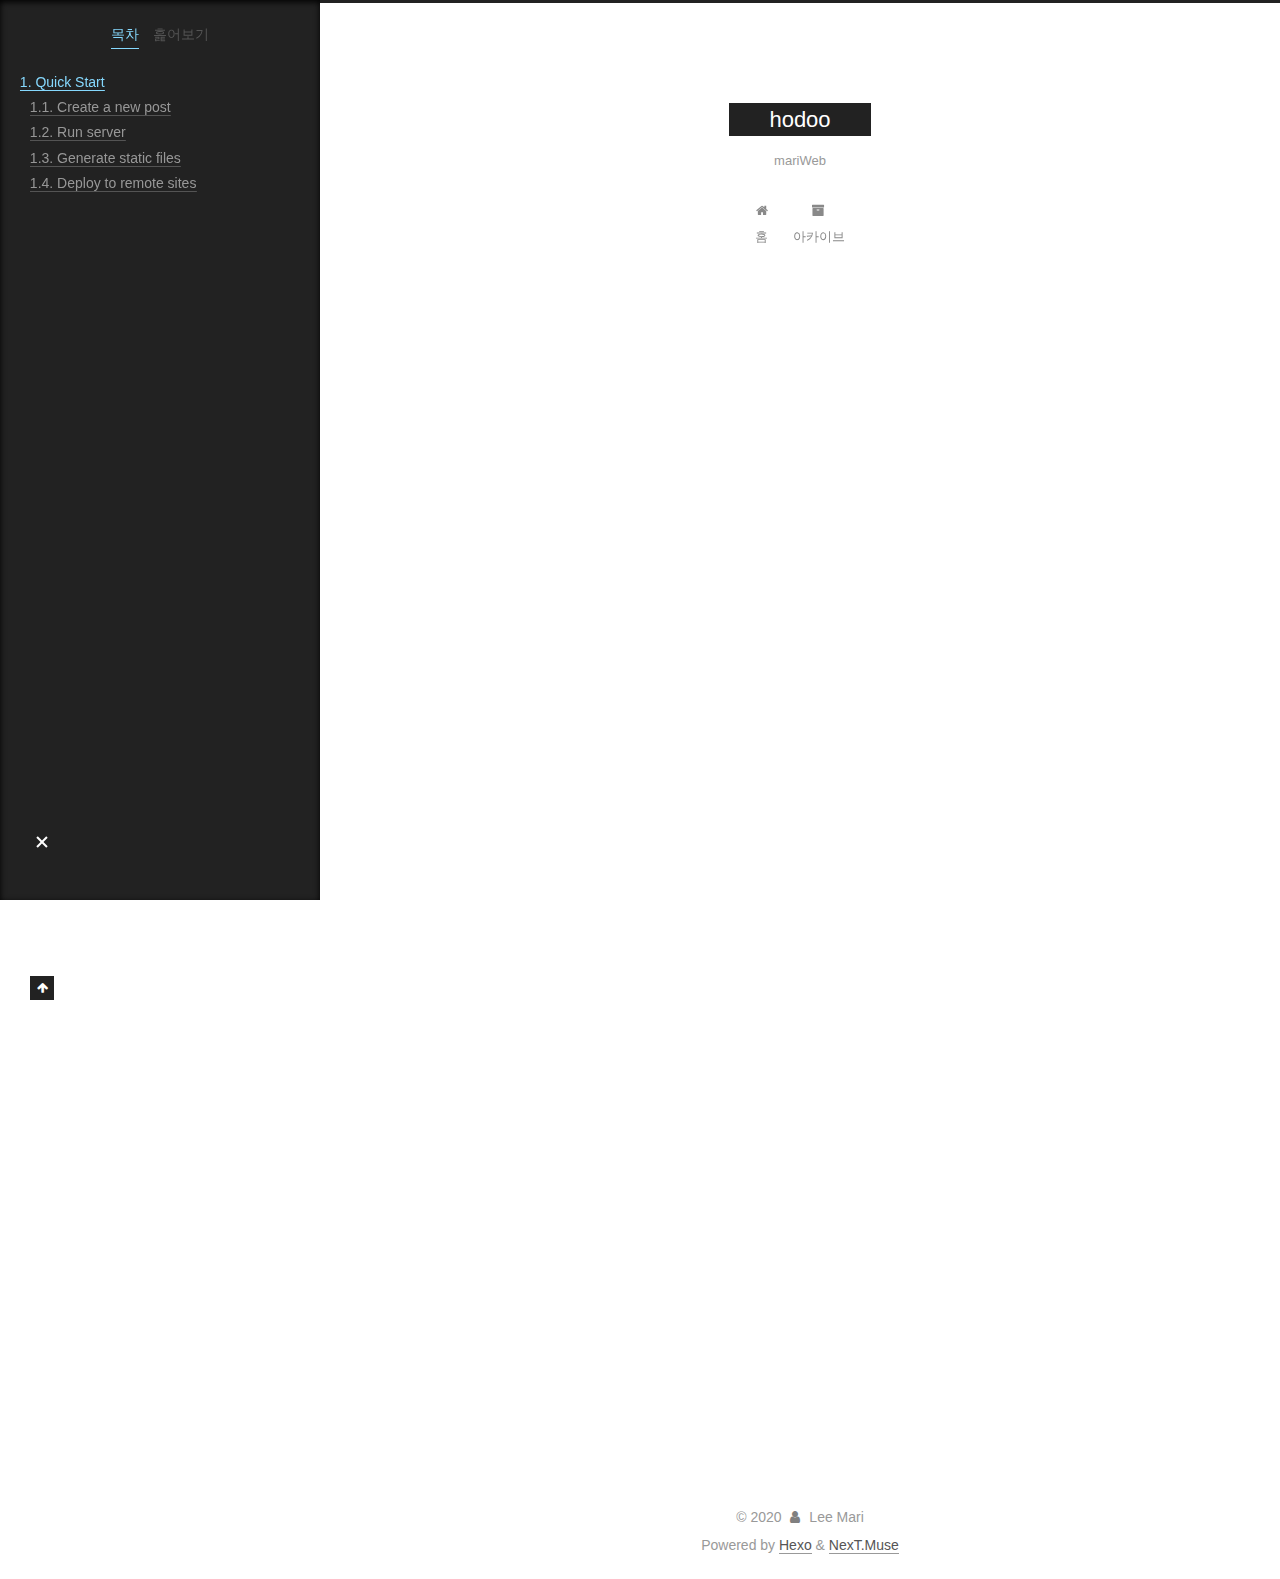
<file: 2020/03/31/hello-world/index.html>
<!DOCTYPE html>
<html lang="ko">
<head>
  <meta charset="UTF-8">
<meta name="viewport" content="width=device-width, initial-scale=1, maximum-scale=2">
<meta name="theme-color" content="#222">
<meta name="generator" content="Hexo 4.2.0">
  <link rel="apple-touch-icon" sizes="180x180" href="/images/apple-touch-icon-next.png">
  <link rel="icon" type="image/png" sizes="32x32" href="/images/favicon-32x32-next.png">
  <link rel="icon" type="image/png" sizes="16x16" href="/images/favicon-16x16-next.png">
  <link rel="mask-icon" href="/images/logo.svg" color="#222">

<link rel="stylesheet" href="/css/main.css">


<link rel="stylesheet" href="/lib/font-awesome/css/font-awesome.min.css">

<script id="hexo-configurations">
    var NexT = window.NexT || {};
    var CONFIG = {"hostname":"mari301509.github.io","root":"/","scheme":"Muse","version":"7.7.2","exturl":false,"sidebar":{"position":"left","display":"post","padding":18,"offset":12,"onmobile":false},"copycode":{"enable":false,"show_result":false,"style":null},"back2top":{"enable":true,"sidebar":false,"scrollpercent":false},"bookmark":{"enable":false,"color":"#222","save":"auto"},"fancybox":false,"mediumzoom":false,"lazyload":false,"pangu":false,"comments":{"style":"tabs","active":null,"storage":true,"lazyload":false,"nav":null},"algolia":{"hits":{"per_page":10},"labels":{"input_placeholder":"Search for Posts","hits_empty":"We didn't find any results for the search: ${query}","hits_stats":"${hits} results found in ${time} ms"}},"localsearch":{"enable":false,"trigger":"auto","top_n_per_article":1,"unescape":false,"preload":false},"motion":{"enable":true,"async":false,"transition":{"post_block":"fadeIn","post_header":"slideDownIn","post_body":"slideDownIn","coll_header":"slideLeftIn","sidebar":"slideUpIn"}}};
  </script>

  <meta name="description" content="Welcome to Hexo! This is your very first post. Check documentation for more info. If you get any problems when using Hexo, you can find the answer in troubleshooting or you can ask me on GitHub. Quick">
<meta property="og:type" content="article">
<meta property="og:title" content="Hello World">
<meta property="og:url" content="https://mari301509.github.io/2020/03/31/hello-world/index.html">
<meta property="og:site_name" content="hodoo">
<meta property="og:description" content="Welcome to Hexo! This is your very first post. Check documentation for more info. If you get any problems when using Hexo, you can find the answer in troubleshooting or you can ask me on GitHub. Quick">
<meta property="og:locale" content="ko_KR">
<meta property="article:published_time" content="2020-03-31T07:09:01.848Z">
<meta property="article:modified_time" content="2020-03-31T07:09:01.849Z">
<meta property="article:author" content="Lee Mari">
<meta name="twitter:card" content="summary">

<link rel="canonical" href="https://mari301509.github.io/2020/03/31/hello-world/">


<script id="page-configurations">
  // https://hexo.io/docs/variables.html
  CONFIG.page = {
    sidebar: "",
    isHome : false,
    isPost : true,
    lang   : 'ko'
  };
</script>

  <title>Hello World | hodoo</title>
  






  <noscript>
  <style>
  .use-motion .brand,
  .use-motion .menu-item,
  .sidebar-inner,
  .use-motion .post-block,
  .use-motion .pagination,
  .use-motion .comments,
  .use-motion .post-header,
  .use-motion .post-body,
  .use-motion .collection-header { opacity: initial; }

  .use-motion .site-title,
  .use-motion .site-subtitle {
    opacity: initial;
    top: initial;
  }

  .use-motion .logo-line-before i { left: initial; }
  .use-motion .logo-line-after i { right: initial; }
  </style>
</noscript>

</head>

<body itemscope itemtype="http://schema.org/WebPage">
  <div class="container use-motion">
    <div class="headband"></div>

    <header class="header" itemscope itemtype="http://schema.org/WPHeader">
      <div class="header-inner"><div class="site-brand-container">
  <div class="site-nav-toggle">
    <div class="toggle" aria-label="Toggle navigation bar">
      <span class="toggle-line toggle-line-first"></span>
      <span class="toggle-line toggle-line-middle"></span>
      <span class="toggle-line toggle-line-last"></span>
    </div>
  </div>

  <div class="site-meta">

    <a href="/" class="brand" rel="start">
      <span class="logo-line-before"><i></i></span>
      <h1 class="site-title">hodoo</h1>
      <span class="logo-line-after"><i></i></span>
    </a>
      <p class="site-subtitle" itemprop="description">mariWeb</p>
  </div>

  <div class="site-nav-right">
    <div class="toggle popup-trigger">
    </div>
  </div>
</div>




<nav class="site-nav">
  <ul id="menu" class="menu">
        <li class="menu-item menu-item-home">

    <a href="/" rel="section"><i class="fa fa-fw fa-home"></i>홈</a>

  </li>
        <li class="menu-item menu-item-archives">

    <a href="/archives/" rel="section"><i class="fa fa-fw fa-archive"></i>아카이브</a>

  </li>
  </ul>
</nav>




</div>
    </header>

    
  <div class="back-to-top">
    <i class="fa fa-arrow-up"></i>
    <span>0%</span>
  </div>


    <main class="main">
      <div class="main-inner">
        <div class="content-wrap">
          

          <div class="content post posts-expand">
            

    
  
  
  <article itemscope itemtype="http://schema.org/Article" class="post-block" lang="ko">
    <link itemprop="mainEntityOfPage" href="https://mari301509.github.io/2020/03/31/hello-world/">

    <span hidden itemprop="author" itemscope itemtype="http://schema.org/Person">
      <meta itemprop="image" content="/images/avatar.gif">
      <meta itemprop="name" content="Lee Mari">
      <meta itemprop="description" content="since 20.03.16">
    </span>

    <span hidden itemprop="publisher" itemscope itemtype="http://schema.org/Organization">
      <meta itemprop="name" content="hodoo">
    </span>
      <header class="post-header">
        <h1 class="post-title" itemprop="name headline">
          Hello World
        </h1>

        <div class="post-meta">
            <span class="post-meta-item">
              <span class="post-meta-item-icon">
                <i class="fa fa-calendar-o"></i>
              </span>
              <span class="post-meta-item-text">작성일</span>

              <time title="Post created: 2020-03-31 16:09:01" itemprop="dateCreated datePublished" datetime="2020-03-31T16:09:01+09:00">2020-03-31</time>
            </span>

          

        </div>
      </header>

    
    
    
    <div class="post-body" itemprop="articleBody">

      
        <p>Welcome to <a href="https://hexo.io/" target="_blank" rel="noopener">Hexo</a>! This is your very first post. Check <a href="https://hexo.io/docs/" target="_blank" rel="noopener">documentation</a> for more info. If you get any problems when using Hexo, you can find the answer in <a href="https://hexo.io/docs/troubleshooting.html" target="_blank" rel="noopener">troubleshooting</a> or you can ask me on <a href="https://github.com/hexojs/hexo/issues" target="_blank" rel="noopener">GitHub</a>.</p>
<h2 id="Quick-Start"><a href="#Quick-Start" class="headerlink" title="Quick Start"></a>Quick Start</h2><h3 id="Create-a-new-post"><a href="#Create-a-new-post" class="headerlink" title="Create a new post"></a>Create a new post</h3><figure class="highlight bash"><table><tr><td class="gutter"><pre><span class="line">1</span><br></pre></td><td class="code"><pre><span class="line">$ hexo new <span class="string">"My New Post"</span></span><br></pre></td></tr></table></figure>

<p>More info: <a href="https://hexo.io/docs/writing.html" target="_blank" rel="noopener">Writing</a></p>
<h3 id="Run-server"><a href="#Run-server" class="headerlink" title="Run server"></a>Run server</h3><figure class="highlight bash"><table><tr><td class="gutter"><pre><span class="line">1</span><br></pre></td><td class="code"><pre><span class="line">$ hexo server</span><br></pre></td></tr></table></figure>

<p>More info: <a href="https://hexo.io/docs/server.html" target="_blank" rel="noopener">Server</a></p>
<h3 id="Generate-static-files"><a href="#Generate-static-files" class="headerlink" title="Generate static files"></a>Generate static files</h3><figure class="highlight bash"><table><tr><td class="gutter"><pre><span class="line">1</span><br></pre></td><td class="code"><pre><span class="line">$ hexo generate</span><br></pre></td></tr></table></figure>

<p>More info: <a href="https://hexo.io/docs/generating.html" target="_blank" rel="noopener">Generating</a></p>
<h3 id="Deploy-to-remote-sites"><a href="#Deploy-to-remote-sites" class="headerlink" title="Deploy to remote sites"></a>Deploy to remote sites</h3><figure class="highlight bash"><table><tr><td class="gutter"><pre><span class="line">1</span><br></pre></td><td class="code"><pre><span class="line">$ hexo deploy</span><br></pre></td></tr></table></figure>

<p>More info: <a href="https://hexo.io/docs/one-command-deployment.html" target="_blank" rel="noopener">Deployment</a></p>

    </div>

    
    
    

      <footer class="post-footer">

        


        
    <div class="post-nav">
      <div class="post-nav-item"></div>
      <div class="post-nav-item">
    <a href="/2020/03/31/my-new-post/" rel="next" title="my-new-post">
      my-new-post <i class="fa fa-chevron-right"></i>
    </a></div>
    </div>
      </footer>
    
  </article>
  
  
  



          </div>
          

<script>
  window.addEventListener('tabs:register', () => {
    let { activeClass } = CONFIG.comments;
    if (CONFIG.comments.storage) {
      activeClass = localStorage.getItem('comments_active') || activeClass;
    }
    if (activeClass) {
      let activeTab = document.querySelector(`a[href="#comment-${activeClass}"]`);
      if (activeTab) {
        activeTab.click();
      }
    }
  });
  if (CONFIG.comments.storage) {
    window.addEventListener('tabs:click', event => {
      if (!event.target.matches('.tabs-comment .tab-content .tab-pane')) return;
      let commentClass = event.target.classList[1];
      localStorage.setItem('comments_active', commentClass);
    });
  }
</script>

        </div>
          
  
  <div class="toggle sidebar-toggle">
    <span class="toggle-line toggle-line-first"></span>
    <span class="toggle-line toggle-line-middle"></span>
    <span class="toggle-line toggle-line-last"></span>
  </div>

  <aside class="sidebar">
    <div class="sidebar-inner">

      <ul class="sidebar-nav motion-element">
        <li class="sidebar-nav-toc">
          목차
        </li>
        <li class="sidebar-nav-overview">
          흝어보기
        </li>
      </ul>

      <!--noindex-->
      <div class="post-toc-wrap sidebar-panel">
          <div class="post-toc motion-element"><ol class="nav"><li class="nav-item nav-level-2"><a class="nav-link" href="#Quick-Start"><span class="nav-number">1.</span> <span class="nav-text">Quick Start</span></a><ol class="nav-child"><li class="nav-item nav-level-3"><a class="nav-link" href="#Create-a-new-post"><span class="nav-number">1.1.</span> <span class="nav-text">Create a new post</span></a></li><li class="nav-item nav-level-3"><a class="nav-link" href="#Run-server"><span class="nav-number">1.2.</span> <span class="nav-text">Run server</span></a></li><li class="nav-item nav-level-3"><a class="nav-link" href="#Generate-static-files"><span class="nav-number">1.3.</span> <span class="nav-text">Generate static files</span></a></li><li class="nav-item nav-level-3"><a class="nav-link" href="#Deploy-to-remote-sites"><span class="nav-number">1.4.</span> <span class="nav-text">Deploy to remote sites</span></a></li></ol></li></ol></div>
      </div>
      <!--/noindex-->

      <div class="site-overview-wrap sidebar-panel">
        <div class="site-author motion-element" itemprop="author" itemscope itemtype="http://schema.org/Person">
  <p class="site-author-name" itemprop="name">Lee Mari</p>
  <div class="site-description" itemprop="description">since 20.03.16</div>
</div>
<div class="site-state-wrap motion-element">
  <nav class="site-state">
      <div class="site-state-item site-state-posts">
          <a href="/archives/">
        
          <span class="site-state-item-count">2</span>
          <span class="site-state-item-name">포스트</span>
        </a>
      </div>
  </nav>
</div>



      </div>

    </div>
  </aside>
  <div id="sidebar-dimmer"></div>


      </div>
    </main>

    <footer class="footer">
      <div class="footer-inner">
        

        

<div class="copyright">
  
  &copy; 
  <span itemprop="copyrightYear">2020</span>
  <span class="with-love">
    <i class="fa fa-user"></i>
  </span>
  <span class="author" itemprop="copyrightHolder">Lee Mari</span>
</div>
  <div class="powered-by">Powered by <a href="https://hexo.io/" class="theme-link" rel="noopener" target="_blank">Hexo</a> & <a href="https://muse.theme-next.org/" class="theme-link" rel="noopener" target="_blank">NexT.Muse</a>
  </div>

        








      </div>
    </footer>
  </div>

  
  <script src="/lib/anime.min.js"></script>
  <script src="/lib/velocity/velocity.min.js"></script>
  <script src="/lib/velocity/velocity.ui.min.js"></script>

<script src="/js/utils.js"></script>

<script src="/js/motion.js"></script>


<script src="/js/schemes/muse.js"></script>


<script src="/js/next-boot.js"></script>




  















  

  

</body>
</html>
</file>
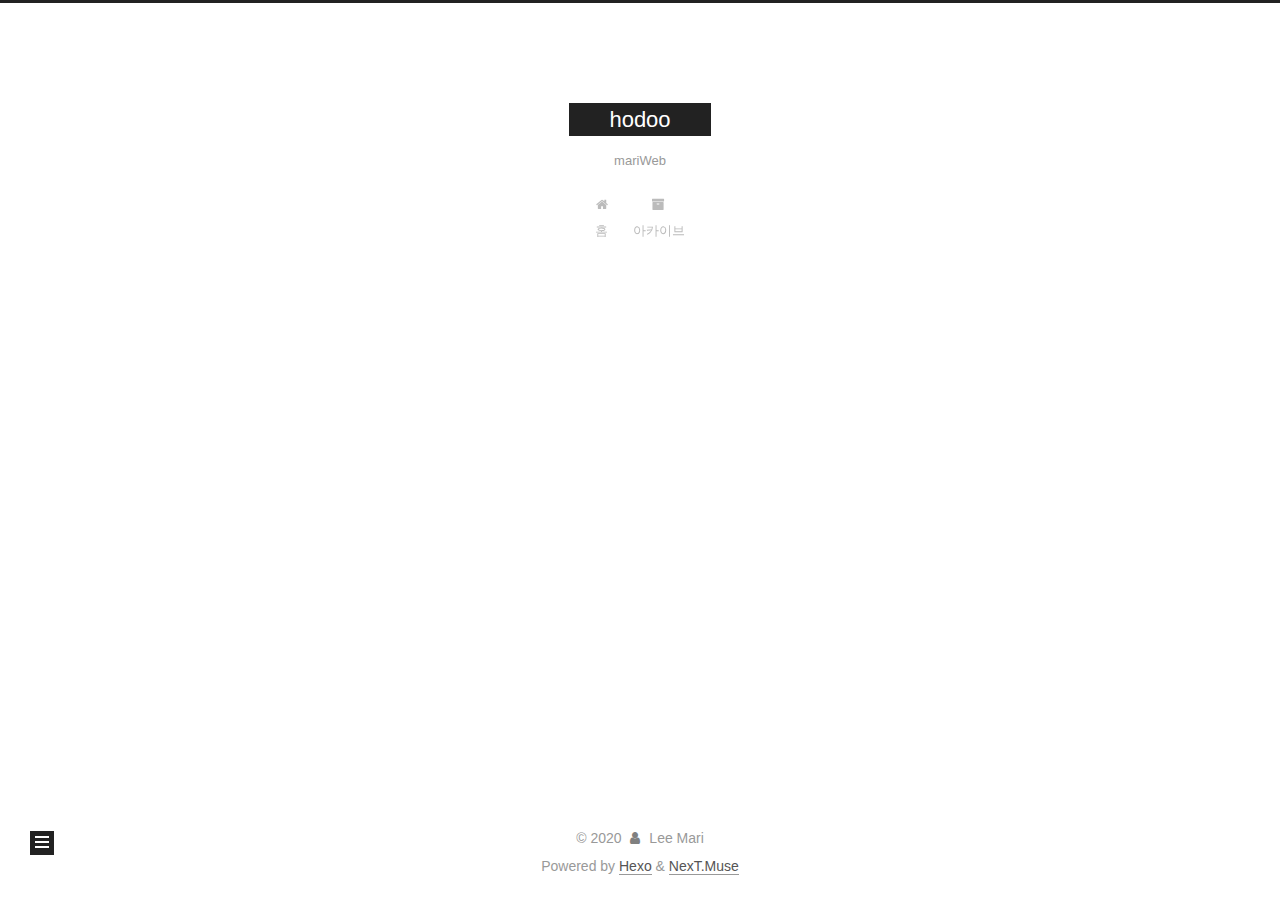
<file: 2020/03/31/my-new-post/index.html>
<!DOCTYPE html>
<html lang="ko">
<head>
  <meta charset="UTF-8">
<meta name="viewport" content="width=device-width, initial-scale=1, maximum-scale=2">
<meta name="theme-color" content="#222">
<meta name="generator" content="Hexo 4.2.0">
  <link rel="apple-touch-icon" sizes="180x180" href="/images/apple-touch-icon-next.png">
  <link rel="icon" type="image/png" sizes="32x32" href="/images/favicon-32x32-next.png">
  <link rel="icon" type="image/png" sizes="16x16" href="/images/favicon-16x16-next.png">
  <link rel="mask-icon" href="/images/logo.svg" color="#222">

<link rel="stylesheet" href="/css/main.css">


<link rel="stylesheet" href="/lib/font-awesome/css/font-awesome.min.css">

<script id="hexo-configurations">
    var NexT = window.NexT || {};
    var CONFIG = {"hostname":"mari301509.github.io","root":"/","scheme":"Muse","version":"7.7.2","exturl":false,"sidebar":{"position":"left","display":"post","padding":18,"offset":12,"onmobile":false},"copycode":{"enable":false,"show_result":false,"style":null},"back2top":{"enable":true,"sidebar":false,"scrollpercent":false},"bookmark":{"enable":false,"color":"#222","save":"auto"},"fancybox":false,"mediumzoom":false,"lazyload":false,"pangu":false,"comments":{"style":"tabs","active":null,"storage":true,"lazyload":false,"nav":null},"algolia":{"hits":{"per_page":10},"labels":{"input_placeholder":"Search for Posts","hits_empty":"We didn't find any results for the search: ${query}","hits_stats":"${hits} results found in ${time} ms"}},"localsearch":{"enable":false,"trigger":"auto","top_n_per_article":1,"unescape":false,"preload":false},"motion":{"enable":true,"async":false,"transition":{"post_block":"fadeIn","post_header":"slideDownIn","post_body":"slideDownIn","coll_header":"slideLeftIn","sidebar":"slideUpIn"}}};
  </script>

  <meta name="description" content="티에프티 모바일 두둥등장 또로로로 갤럭시 두둥등장">
<meta property="og:type" content="article">
<meta property="og:title" content="my-new-post">
<meta property="og:url" content="https://mari301509.github.io/2020/03/31/my-new-post/index.html">
<meta property="og:site_name" content="hodoo">
<meta property="og:description" content="티에프티 모바일 두둥등장 또로로로 갤럭시 두둥등장">
<meta property="og:locale" content="ko_KR">
<meta property="article:published_time" content="2020-03-31T07:18:01.000Z">
<meta property="article:modified_time" content="2020-03-31T07:19:37.215Z">
<meta property="article:author" content="Lee Mari">
<meta name="twitter:card" content="summary">

<link rel="canonical" href="https://mari301509.github.io/2020/03/31/my-new-post/">


<script id="page-configurations">
  // https://hexo.io/docs/variables.html
  CONFIG.page = {
    sidebar: "",
    isHome : false,
    isPost : true,
    lang   : 'ko'
  };
</script>

  <title>my-new-post | hodoo</title>
  






  <noscript>
  <style>
  .use-motion .brand,
  .use-motion .menu-item,
  .sidebar-inner,
  .use-motion .post-block,
  .use-motion .pagination,
  .use-motion .comments,
  .use-motion .post-header,
  .use-motion .post-body,
  .use-motion .collection-header { opacity: initial; }

  .use-motion .site-title,
  .use-motion .site-subtitle {
    opacity: initial;
    top: initial;
  }

  .use-motion .logo-line-before i { left: initial; }
  .use-motion .logo-line-after i { right: initial; }
  </style>
</noscript>

</head>

<body itemscope itemtype="http://schema.org/WebPage">
  <div class="container use-motion">
    <div class="headband"></div>

    <header class="header" itemscope itemtype="http://schema.org/WPHeader">
      <div class="header-inner"><div class="site-brand-container">
  <div class="site-nav-toggle">
    <div class="toggle" aria-label="Toggle navigation bar">
      <span class="toggle-line toggle-line-first"></span>
      <span class="toggle-line toggle-line-middle"></span>
      <span class="toggle-line toggle-line-last"></span>
    </div>
  </div>

  <div class="site-meta">

    <a href="/" class="brand" rel="start">
      <span class="logo-line-before"><i></i></span>
      <h1 class="site-title">hodoo</h1>
      <span class="logo-line-after"><i></i></span>
    </a>
      <p class="site-subtitle" itemprop="description">mariWeb</p>
  </div>

  <div class="site-nav-right">
    <div class="toggle popup-trigger">
    </div>
  </div>
</div>




<nav class="site-nav">
  <ul id="menu" class="menu">
        <li class="menu-item menu-item-home">

    <a href="/" rel="section"><i class="fa fa-fw fa-home"></i>홈</a>

  </li>
        <li class="menu-item menu-item-archives">

    <a href="/archives/" rel="section"><i class="fa fa-fw fa-archive"></i>아카이브</a>

  </li>
  </ul>
</nav>




</div>
    </header>

    
  <div class="back-to-top">
    <i class="fa fa-arrow-up"></i>
    <span>0%</span>
  </div>


    <main class="main">
      <div class="main-inner">
        <div class="content-wrap">
          

          <div class="content post posts-expand">
            

    
  
  
  <article itemscope itemtype="http://schema.org/Article" class="post-block" lang="ko">
    <link itemprop="mainEntityOfPage" href="https://mari301509.github.io/2020/03/31/my-new-post/">

    <span hidden itemprop="author" itemscope itemtype="http://schema.org/Person">
      <meta itemprop="image" content="/images/avatar.gif">
      <meta itemprop="name" content="Lee Mari">
      <meta itemprop="description" content="since 20.03.16">
    </span>

    <span hidden itemprop="publisher" itemscope itemtype="http://schema.org/Organization">
      <meta itemprop="name" content="hodoo">
    </span>
      <header class="post-header">
        <h1 class="post-title" itemprop="name headline">
          my-new-post
        </h1>

        <div class="post-meta">
            <span class="post-meta-item">
              <span class="post-meta-item-icon">
                <i class="fa fa-calendar-o"></i>
              </span>
              <span class="post-meta-item-text">작성일</span>
              

              <time title="Post created: 2020-03-31 16:18:01 / Updated at: 16:19:37" itemprop="dateCreated datePublished" datetime="2020-03-31T16:18:01+09:00">2020-03-31</time>
            </span>

          

        </div>
      </header>

    
    
    
    <div class="post-body" itemprop="articleBody">

      
        <p>티에프티 모바일 두둥등장</p>
<p>또로로로 갤럭시 두둥등장</p>

    </div>

    
    
    

      <footer class="post-footer">

        


        
    <div class="post-nav">
      <div class="post-nav-item">
    <a href="/2020/03/31/hello-world/" rel="prev" title="Hello World">
      <i class="fa fa-chevron-left"></i> Hello World
    </a></div>
      <div class="post-nav-item"></div>
    </div>
      </footer>
    
  </article>
  
  
  



          </div>
          

<script>
  window.addEventListener('tabs:register', () => {
    let { activeClass } = CONFIG.comments;
    if (CONFIG.comments.storage) {
      activeClass = localStorage.getItem('comments_active') || activeClass;
    }
    if (activeClass) {
      let activeTab = document.querySelector(`a[href="#comment-${activeClass}"]`);
      if (activeTab) {
        activeTab.click();
      }
    }
  });
  if (CONFIG.comments.storage) {
    window.addEventListener('tabs:click', event => {
      if (!event.target.matches('.tabs-comment .tab-content .tab-pane')) return;
      let commentClass = event.target.classList[1];
      localStorage.setItem('comments_active', commentClass);
    });
  }
</script>

        </div>
          
  
  <div class="toggle sidebar-toggle">
    <span class="toggle-line toggle-line-first"></span>
    <span class="toggle-line toggle-line-middle"></span>
    <span class="toggle-line toggle-line-last"></span>
  </div>

  <aside class="sidebar">
    <div class="sidebar-inner">

      <ul class="sidebar-nav motion-element">
        <li class="sidebar-nav-toc">
          목차
        </li>
        <li class="sidebar-nav-overview">
          흝어보기
        </li>
      </ul>

      <!--noindex-->
      <div class="post-toc-wrap sidebar-panel">
      </div>
      <!--/noindex-->

      <div class="site-overview-wrap sidebar-panel">
        <div class="site-author motion-element" itemprop="author" itemscope itemtype="http://schema.org/Person">
  <p class="site-author-name" itemprop="name">Lee Mari</p>
  <div class="site-description" itemprop="description">since 20.03.16</div>
</div>
<div class="site-state-wrap motion-element">
  <nav class="site-state">
      <div class="site-state-item site-state-posts">
          <a href="/archives/">
        
          <span class="site-state-item-count">2</span>
          <span class="site-state-item-name">포스트</span>
        </a>
      </div>
  </nav>
</div>



      </div>

    </div>
  </aside>
  <div id="sidebar-dimmer"></div>


      </div>
    </main>

    <footer class="footer">
      <div class="footer-inner">
        

        

<div class="copyright">
  
  &copy; 
  <span itemprop="copyrightYear">2020</span>
  <span class="with-love">
    <i class="fa fa-user"></i>
  </span>
  <span class="author" itemprop="copyrightHolder">Lee Mari</span>
</div>
  <div class="powered-by">Powered by <a href="https://hexo.io/" class="theme-link" rel="noopener" target="_blank">Hexo</a> & <a href="https://muse.theme-next.org/" class="theme-link" rel="noopener" target="_blank">NexT.Muse</a>
  </div>

        








      </div>
    </footer>
  </div>

  
  <script src="/lib/anime.min.js"></script>
  <script src="/lib/velocity/velocity.min.js"></script>
  <script src="/lib/velocity/velocity.ui.min.js"></script>

<script src="/js/utils.js"></script>

<script src="/js/motion.js"></script>


<script src="/js/schemes/muse.js"></script>


<script src="/js/next-boot.js"></script>




  















  

  

</body>
</html>
</file>
<file: css/main.css>
:root {
  --body-bg-color: #fff;
  --content-bg-color: #fff;
  --card-bg-color: #f5f5f5;
  --text-color: #555;
  --link-color: #555;
  --link-hover-color: #222;
  --brand-color: #fff;
  --brand-hover-color: #fff;
  --table-row-odd-bg-color: #f9f9f9;
  --table-row-hover-bg-color: #f5f5f5;
  --menu-item-bg-color: #f5f5f5;
  --btn-default-bg: #222;
  --btn-default-color: #fff;
  --btn-default-border-color: #222;
  --btn-default-hover-bg: #fff;
  --btn-default-hover-color: #222;
  --btn-default-hover-border-color: #222;
}
html {
  line-height: 1.15; /* 1 */
  -webkit-text-size-adjust: 100%; /* 2 */
}
body {
  margin: 0;
}
main {
  display: block;
}
h1 {
  font-size: 2em;
  margin: 0.67em 0;
}
hr {
  box-sizing: content-box; /* 1 */
  height: 0; /* 1 */
  overflow: visible; /* 2 */
}
pre {
  font-family: monospace, monospace; /* 1 */
  font-size: 1em; /* 2 */
}
a {
  background: transparent;
}
abbr[title] {
  border-bottom: none; /* 1 */
  text-decoration: underline; /* 2 */
  text-decoration: underline dotted; /* 2 */
}
b,
strong {
  font-weight: bolder;
}
code,
kbd,
samp {
  font-family: monospace, monospace; /* 1 */
  font-size: 1em; /* 2 */
}
small {
  font-size: 80%;
}
sub,
sup {
  font-size: 75%;
  line-height: 0;
  position: relative;
  vertical-align: baseline;
}
sub {
  bottom: -0.25em;
}
sup {
  top: -0.5em;
}
img {
  border-style: none;
}
button,
input,
optgroup,
select,
textarea {
  font-family: inherit; /* 1 */
  font-size: 100%; /* 1 */
  line-height: 1.15; /* 1 */
  margin: 0; /* 2 */
}
button,
input {
/* 1 */
  overflow: visible;
}
button,
select {
/* 1 */
  text-transform: none;
}
button,
[type='button'],
[type='reset'],
[type='submit'] {
  -webkit-appearance: button;
}
button::-moz-focus-inner,
[type='button']::-moz-focus-inner,
[type='reset']::-moz-focus-inner,
[type='submit']::-moz-focus-inner {
  border-style: none;
  padding: 0;
}
button:-moz-focusring,
[type='button']:-moz-focusring,
[type='reset']:-moz-focusring,
[type='submit']:-moz-focusring {
  outline: 1px dotted ButtonText;
}
fieldset {
  padding: 0.35em 0.75em 0.625em;
}
legend {
  box-sizing: border-box; /* 1 */
  color: inherit; /* 2 */
  display: table; /* 1 */
  max-width: 100%; /* 1 */
  padding: 0; /* 3 */
  white-space: normal; /* 1 */
}
progress {
  vertical-align: baseline;
}
textarea {
  overflow: auto;
}
[type='checkbox'],
[type='radio'] {
  box-sizing: border-box; /* 1 */
  padding: 0; /* 2 */
}
[type='number']::-webkit-inner-spin-button,
[type='number']::-webkit-outer-spin-button {
  height: auto;
}
[type='search'] {
  outline-offset: -2px; /* 2 */
  -webkit-appearance: textfield; /* 1 */
}
[type='search']::-webkit-search-decoration {
  -webkit-appearance: none;
}
::-webkit-file-upload-button {
  font: inherit; /* 2 */
  -webkit-appearance: button; /* 1 */
}
details {
  display: block;
}
summary {
  display: list-item;
}
template {
  display: none;
}
[hidden] {
  display: none;
}
::selection {
  background: #262a30;
  color: #eee;
}
html,
body {
  height: 100%;
}
body {
  background: var(--body-bg-color);
  color: var(--text-color);
  font-family: 'Lato', "PingFang SC", "Microsoft YaHei", sans-serif;
  font-size: 1em;
  line-height: 2;
}
@media (max-width: 991px) {
  body {
    padding-left: 0 !important;
    padding-right: 0 !important;
  }
}
h1,
h2,
h3,
h4,
h5,
h6 {
  font-family: 'Lato', "PingFang SC", "Microsoft YaHei", sans-serif;
  font-weight: bold;
  line-height: 1.5;
  margin: 20px 0 15px;
}
h1 {
  font-size: 1.5em;
}
h2 {
  font-size: 1.375em;
}
h3 {
  font-size: 1.25em;
}
h4 {
  font-size: 1.125em;
}
h5 {
  font-size: 1em;
}
h6 {
  font-size: 0.875em;
}
p {
  margin: 0 0 20px 0;
}
a,
span.exturl {
  border-bottom: 1px solid #999;
  color: var(--link-color);
  outline: 0;
  text-decoration: none;
  overflow-wrap: break-word;
  word-wrap: break-word;
  cursor: pointer;
}
a:hover,
span.exturl:hover {
  border-bottom-color: var(--link-hover-color);
  color: var(--link-hover-color);
}
iframe,
img,
video {
  display: block;
  margin-left: auto;
  margin-right: auto;
  max-width: 100%;
}
hr {
  background-image: repeating-linear-gradient(-45deg, #ddd, #ddd 4px, transparent 4px, transparent 8px);
  border: 0;
  height: 3px;
  margin: 40px 0;
}
blockquote {
  border-left: 4px solid #ddd;
  color: #666;
  margin: 0;
  padding: 0 15px;
}
blockquote cite::before {
  content: '-';
  padding: 0 5px;
}
dt {
  font-weight: bold;
}
dd {
  margin: 0;
  padding: 0;
}
kbd {
  background-color: #f5f5f5;
  background-image: linear-gradient(#eee, #fff, #eee);
  border: 1px solid #ccc;
  border-radius: 0.2em;
  box-shadow: 0.1em 0.1em 0.2em rgba(0,0,0,0.1);
  color: #555;
  font-family: inherit;
  padding: 0.1em 0.3em;
  white-space: nowrap;
}
.table-container {
  overflow: auto;
}
table {
  border-collapse: collapse;
  border-spacing: 0;
  font-size: 0.875em;
  margin: 0 0 20px 0;
  width: 100%;
}
tbody tr:nth-of-type(odd) {
  background: var(--table-row-odd-bg-color);
}
tbody tr:hover {
  background: var(--table-row-hover-bg-color);
}
caption,
th,
td {
  font-weight: normal;
  padding: 8px;
  text-align: left;
  vertical-align: middle;
}
th,
td {
  border: 1px solid #ddd;
  border-bottom: 3px solid #ddd;
}
th {
  font-weight: 700;
  padding-bottom: 10px;
}
td {
  border-bottom-width: 1px;
}
.btn {
  background: var(--btn-default-bg);
  border: 2px solid var(--btn-default-border-color);
  border-radius: 0;
  color: var(--btn-default-color);
  display: inline-block;
  font-size: 0.875em;
  line-height: 2;
  padding: 0 20px;
  text-decoration: none;
  transition-property: background-color;
  transition-delay: 0s;
  transition-duration: 0.2s;
  transition-timing-function: ease-in-out;
}
.btn:hover {
  background: var(--btn-default-hover-bg);
  border-color: var(--btn-default-hover-border-color);
  color: var(--btn-default-hover-color);
}
.btn + .btn {
  margin: 0 0 8px 8px;
}
.btn .fa-fw {
  text-align: left;
  width: 1.285714285714286em;
}
.toggle {
  line-height: 0;
}
.toggle .toggle-line {
  background: #fff;
  display: inline-block;
  height: 2px;
  left: 0;
  position: relative;
  top: 0;
  transition: all 0.4s;
  vertical-align: top;
  width: 100%;
}
.toggle .toggle-line:not(:first-child) {
  margin-top: 3px;
}
.toggle.toggle-arrow .toggle-line-first {
  left: 50%;
  top: 2px;
  transform: rotate(45deg);
  width: 50%;
}
.toggle.toggle-arrow .toggle-line-middle {
  left: 2px;
  width: 90%;
}
.toggle.toggle-arrow .toggle-line-last {
  left: 50%;
  top: -2px;
  transform: rotate(-45deg);
  width: 50%;
}
.toggle.toggle-close .toggle-line-first {
  transform: rotate(-45deg);
  top: 5px;
}
.toggle.toggle-close .toggle-line-middle {
  opacity: 0;
}
.toggle.toggle-close .toggle-line-last {
  transform: rotate(45deg);
  top: -5px;
}
.highlight,
pre {
  background: #f7f7f7;
  color: #4d4d4c;
  line-height: 1.6;
  margin: 0 auto 20px;
}
pre,
code {
  font-family: consolas, Menlo, monospace, "PingFang SC", "Microsoft YaHei";
}
code {
  background: #eee;
  border-radius: 3px;
  color: #555;
  padding: 2px 4px;
  overflow-wrap: break-word;
  word-wrap: break-word;
}
.highlight *::selection {
  background: #d6d6d6;
}
.highlight pre {
  border: 0;
  margin: 0;
  padding: 10px 0;
}
.highlight table {
  border: 0;
  margin: 0;
  width: auto;
}
.highlight td {
  border: 0;
  padding: 0;
}
.highlight figcaption {
  background: #eff2f3;
  color: #4d4d4c;
  display: flex;
  font-size: 0.875em;
  justify-content: space-between;
  line-height: 1.2;
  padding: 0.5em;
}
.highlight figcaption a {
  color: #4d4d4c;
}
.highlight figcaption a:hover {
  border-bottom-color: #4d4d4c;
}
.highlight .gutter {
  -moz-user-select: none;
  -ms-user-select: none;
  -webkit-user-select: none;
  user-select: none;
}
.highlight .gutter pre {
  background: #eff2f3;
  color: #869194;
  padding-left: 10px;
  padding-right: 10px;
  text-align: right;
}
.highlight .code pre {
  background: #f7f7f7;
  padding-left: 10px;
  width: 100%;
}
.gist table {
  width: auto;
}
.gist table td {
  border: 0;
}
pre {
  overflow: auto;
  padding: 10px;
}
pre code {
  background: none;
  color: #4d4d4c;
  font-size: 0.875em;
  padding: 0;
  text-shadow: none;
}
pre .deletion {
  background: #fdd;
}
pre .addition {
  background: #dfd;
}
pre .meta {
  color: #eab700;
  -moz-user-select: none;
  -ms-user-select: none;
  -webkit-user-select: none;
  user-select: none;
}
pre .comment {
  color: #8e908c;
}
pre .variable,
pre .attribute,
pre .tag,
pre .name,
pre .regexp,
pre .ruby .constant,
pre .xml .tag .title,
pre .xml .pi,
pre .xml .doctype,
pre .html .doctype,
pre .css .id,
pre .css .class,
pre .css .pseudo {
  color: #c82829;
}
pre .number,
pre .preprocessor,
pre .built_in,
pre .builtin-name,
pre .literal,
pre .params,
pre .constant,
pre .command {
  color: #f5871f;
}
pre .ruby .class .title,
pre .css .rules .attribute,
pre .string,
pre .symbol,
pre .value,
pre .inheritance,
pre .header,
pre .ruby .symbol,
pre .xml .cdata,
pre .special,
pre .formula {
  color: #718c00;
}
pre .title,
pre .css .hexcolor {
  color: #3e999f;
}
pre .function,
pre .python .decorator,
pre .python .title,
pre .ruby .function .title,
pre .ruby .title .keyword,
pre .perl .sub,
pre .javascript .title,
pre .coffeescript .title {
  color: #4271ae;
}
pre .keyword,
pre .javascript .function {
  color: #8959a8;
}
.blockquote-center {
  border-left: none;
  margin: 40px 0;
  padding: 0;
  position: relative;
  text-align: center;
}
.blockquote-center::before,
.blockquote-center::after {
  background-repeat: no-repeat;
  background-size: 22px 22px;
  content: ' ';
  display: block;
  height: 24px;
  opacity: 0.2;
  position: absolute;
  width: 100%;
}
.blockquote-center::before {
  background-image: url("../images/quote-l.svg");
  background-position: 0 -6px;
  border-top: 1px solid #ccc;
  top: -20px;
}
.blockquote-center::after {
  background-image: url("../images/quote-r.svg");
  background-position: 100% 8px;
  border-bottom: 1px solid #ccc;
  bottom: -20px;
}
.blockquote-center p,
.blockquote-center div {
  text-align: center;
}
.post-body .group-picture img {
  margin: 0 auto;
  padding: 0 3px;
}
.group-picture-row {
  margin-bottom: 6px;
  overflow: hidden;
}
.group-picture-column {
  float: left;
  margin-bottom: 10px;
}
.post-body .label {
  color: #555;
  display: inline;
  padding: 0 2px;
}
.post-body .label.default {
  background: #f0f0f0;
}
.post-body .label.primary {
  background: #efe6f7;
}
.post-body .label.info {
  background: #e5f2f8;
}
.post-body .label.success {
  background: #e7f4e9;
}
.post-body .label.warning {
  background: #fcf6e1;
}
.post-body .label.danger {
  background: #fae8eb;
}
.post-body .tabs {
  margin-bottom: 20px;
}
.post-body .tabs,
.tabs-comment {
  display: block;
  padding-top: 10px;
  position: relative;
}
.post-body .tabs ul.nav-tabs,
.tabs-comment ul.nav-tabs {
  display: flex;
  flex-wrap: wrap;
  margin: 0;
  margin-bottom: -1px;
  padding: 0;
}
@media (max-width: 413px) {
  .post-body .tabs ul.nav-tabs,
  .tabs-comment ul.nav-tabs {
    display: block;
    margin-bottom: 5px;
  }
}
.post-body .tabs ul.nav-tabs li.tab,
.tabs-comment ul.nav-tabs li.tab {
  border-bottom: 1px solid #ddd;
  border-left: 1px solid transparent;
  border-right: 1px solid transparent;
  border-top: 3px solid transparent;
  flex-grow: 1;
  list-style-type: none;
  border-radius: 0 0 0 0;
}
@media (max-width: 413px) {
  .post-body .tabs ul.nav-tabs li.tab,
  .tabs-comment ul.nav-tabs li.tab {
    border-bottom: 1px solid transparent;
    border-left: 3px solid transparent;
    border-right: 1px solid transparent;
    border-top: 1px solid transparent;
  }
}
@media (max-width: 413px) {
  .post-body .tabs ul.nav-tabs li.tab,
  .tabs-comment ul.nav-tabs li.tab {
    border-radius: 0;
  }
}
.post-body .tabs ul.nav-tabs li.tab a,
.tabs-comment ul.nav-tabs li.tab a {
  border-bottom: initial;
  display: block;
  line-height: 1.8;
  outline: 0;
  padding: 0.25em 0.75em;
  text-align: center;
  transition-delay: 0s;
  transition-duration: 0.2s;
  transition-timing-function: ease-out;
}
.post-body .tabs ul.nav-tabs li.tab a i,
.tabs-comment ul.nav-tabs li.tab a i {
  width: 1.285714285714286em;
}
.post-body .tabs ul.nav-tabs li.tab.active,
.tabs-comment ul.nav-tabs li.tab.active {
  border-bottom: 1px solid transparent;
  border-left: 1px solid #ddd;
  border-right: 1px solid #ddd;
  border-top: 3px solid #fc6423;
}
@media (max-width: 413px) {
  .post-body .tabs ul.nav-tabs li.tab.active,
  .tabs-comment ul.nav-tabs li.tab.active {
    border-bottom: 1px solid #ddd;
    border-left: 3px solid #fc6423;
    border-right: 1px solid #ddd;
    border-top: 1px solid #ddd;
  }
}
.post-body .tabs ul.nav-tabs li.tab.active a,
.tabs-comment ul.nav-tabs li.tab.active a {
  color: var(--link-color);
  cursor: default;
}
.post-body .tabs .tab-content .tab-pane,
.tabs-comment .tab-content .tab-pane {
  border: 1px solid #ddd;
  border-top: 0;
  padding: 20px 20px 0 20px;
  border-radius: 0;
}
.post-body .tabs .tab-content .tab-pane:not(.active),
.tabs-comment .tab-content .tab-pane:not(.active) {
  display: none;
}
.post-body .tabs .tab-content .tab-pane.active,
.tabs-comment .tab-content .tab-pane.active {
  display: block;
}
.post-body .tabs .tab-content .tab-pane.active:nth-of-type(1),
.tabs-comment .tab-content .tab-pane.active:nth-of-type(1) {
  border-radius: 0 0 0 0;
}
@media (max-width: 413px) {
  .post-body .tabs .tab-content .tab-pane.active:nth-of-type(1),
  .tabs-comment .tab-content .tab-pane.active:nth-of-type(1) {
    border-radius: 0;
  }
}
.post-body .note {
  border-radius: 3px;
  margin-bottom: 20px;
  padding: 1em;
  position: relative;
  border: 1px solid #eee;
  border-left-width: 5px;
}
.post-body .note h2,
.post-body .note h3,
.post-body .note h4,
.post-body .note h5,
.post-body .note h6 {
  margin-top: 0;
  border-bottom: initial;
  margin-bottom: 0;
  padding-top: 0;
}
.post-body .note p:first-child,
.post-body .note ul:first-child,
.post-body .note ol:first-child,
.post-body .note table:first-child,
.post-body .note pre:first-child,
.post-body .note blockquote:first-child,
.post-body .note img:first-child {
  margin-top: 0;
}
.post-body .note p:last-child,
.post-body .note ul:last-child,
.post-body .note ol:last-child,
.post-body .note table:last-child,
.post-body .note pre:last-child,
.post-body .note blockquote:last-child,
.post-body .note img:last-child {
  margin-bottom: 0;
}
.post-body .note.default {
  border-left-color: #777;
}
.post-body .note.default h2,
.post-body .note.default h3,
.post-body .note.default h4,
.post-body .note.default h5,
.post-body .note.default h6 {
  color: #777;
}
.post-body .note.primary {
  border-left-color: #6f42c1;
}
.post-body .note.primary h2,
.post-body .note.primary h3,
.post-body .note.primary h4,
.post-body .note.primary h5,
.post-body .note.primary h6 {
  color: #6f42c1;
}
.post-body .note.info {
  border-left-color: #428bca;
}
.post-body .note.info h2,
.post-body .note.info h3,
.post-body .note.info h4,
.post-body .note.info h5,
.post-body .note.info h6 {
  color: #428bca;
}
.post-body .note.success {
  border-left-color: #5cb85c;
}
.post-body .note.success h2,
.post-body .note.success h3,
.post-body .note.success h4,
.post-body .note.success h5,
.post-body .note.success h6 {
  color: #5cb85c;
}
.post-body .note.warning {
  border-left-color: #f0ad4e;
}
.post-body .note.warning h2,
.post-body .note.warning h3,
.post-body .note.warning h4,
.post-body .note.warning h5,
.post-body .note.warning h6 {
  color: #f0ad4e;
}
.post-body .note.danger {
  border-left-color: #d9534f;
}
.post-body .note.danger h2,
.post-body .note.danger h3,
.post-body .note.danger h4,
.post-body .note.danger h5,
.post-body .note.danger h6 {
  color: #d9534f;
}
.pagination .prev,
.pagination .next,
.pagination .page-number,
.pagination .space {
  display: inline-block;
  margin: 0 10px;
  padding: 0 11px;
  position: relative;
  top: -1px;
}
@media (max-width: 767px) {
  .pagination .prev,
  .pagination .next,
  .pagination .page-number,
  .pagination .space {
    margin: 0 5px;
  }
}
.pagination {
  border-top: 1px solid #eee;
  margin: 120px 0 0;
  text-align: center;
}
.pagination .prev,
.pagination .next,
.pagination .page-number {
  border-bottom: 0;
  border-top: 1px solid #eee;
  transition-property: border-color;
  transition-delay: 0s;
  transition-duration: 0.2s;
  transition-timing-function: ease-in-out;
}
.pagination .prev:hover,
.pagination .next:hover,
.pagination .page-number:hover {
  border-top-color: #222;
}
.pagination .space {
  margin: 0;
  padding: 0;
}
.pagination .prev {
  margin-left: 0;
}
.pagination .next {
  margin-right: 0;
}
.pagination .page-number.current {
  background: #ccc;
  border-top-color: #ccc;
  color: #fff;
}
@media (max-width: 767px) {
  .pagination {
    border-top: none;
  }
  .pagination .prev,
  .pagination .next,
  .pagination .page-number {
    border-bottom: 1px solid #eee;
    border-top: 0;
    margin-bottom: 10px;
    padding: 0 10px;
  }
  .pagination .prev:hover,
  .pagination .next:hover,
  .pagination .page-number:hover {
    border-bottom-color: #222;
  }
}
.comments {
  margin-top: 60px;
  overflow: hidden;
}
.comment-button-group {
  display: flex;
  flex-wrap: wrap-reverse;
  justify-content: center;
  margin: 1em 0;
}
.comment-button-group .comment-button {
  margin: 0.1em 0.2em;
}
.comment-button-group .comment-button.active {
  background: var(--btn-default-hover-bg);
  border-color: var(--btn-default-hover-border-color);
  color: var(--btn-default-hover-color);
}
.comment-position {
  display: none;
}
.comment-position.active {
  display: block;
}
.tabs-comment {
  background: var(--content-bg-color);
  margin-top: 4em;
  padding-top: 0;
}
.tabs-comment .comments {
  border: 0;
  box-shadow: none;
  margin-top: 0;
  padding-top: 0;
}
.container {
  min-height: 100%;
  position: relative;
}
.main-inner {
  margin: 0 auto;
  width: 700px;
}
@media (min-width: 1200px) {
  .main-inner {
    width: 800px;
  }
}
@media (min-width: 1600px) {
  .main-inner {
    width: 900px;
  }
}
@media (max-width: 767px) {
  .content-wrap {
    padding: 0 20px;
  }
}
.header {
  background: transparent;
}
.header-inner {
  margin: 0 auto;
  width: 700px;
}
@media (min-width: 1200px) {
  .header-inner {
    width: 800px;
  }
}
@media (min-width: 1600px) {
  .header-inner {
    width: 900px;
  }
}
.site-brand-container {
  display: flex;
  flex-shrink: 0;
  padding: 0 10px;
}
.headband {
  background: #222;
  height: 3px;
}
.site-meta {
  flex-grow: 1;
  text-align: center;
}
@media (max-width: 767px) {
  .site-meta {
    text-align: center;
  }
}
.brand {
  border-bottom: none;
  color: var(--brand-color);
  display: inline-block;
  line-height: 1.375em;
  padding: 0 40px;
  position: relative;
}
.brand:hover {
  color: var(--brand-hover-color);
}
.site-title {
  font-family: 'Lato', "PingFang SC", "Microsoft YaHei", sans-serif;
  font-size: 1.375em;
  font-weight: normal;
  margin: 0;
}
.site-subtitle {
  color: #999;
  font-size: 0.8125em;
  margin: 10px 0;
}
.use-motion .brand {
  opacity: 0;
}
.use-motion .site-title,
.use-motion .site-subtitle,
.use-motion .custom-logo-image {
  opacity: 0;
  position: relative;
  top: -10px;
}
.site-nav-toggle,
.site-nav-right {
  display: none;
}
@media (max-width: 767px) {
  .site-nav-toggle,
  .site-nav-right {
    display: flex;
    flex-direction: column;
    justify-content: center;
  }
}
.site-nav-toggle .toggle,
.site-nav-right .toggle {
  color: var(--text-color);
  padding: 10px;
  width: 22px;
}
.site-nav-toggle .toggle .toggle-line,
.site-nav-right .toggle .toggle-line {
  background: var(--text-color);
  border-radius: 1px;
}
.site-nav {
  display: block;
}
@media (max-width: 767px) {
  .site-nav {
    clear: both;
    display: none;
  }
}
.site-nav.site-nav-on {
  display: block;
}
.menu {
  margin-top: 20px;
  padding-left: 0;
  text-align: center;
}
.menu-item {
  display: inline-block;
  list-style: none;
  margin: 0 10px;
}
@media (max-width: 767px) {
  .menu-item {
    display: block;
    margin-top: 10px;
  }
  .menu-item.menu-item-search {
    display: none;
  }
}
.menu-item a,
.menu-item span.exturl {
  border-bottom: 0;
  display: block;
  font-size: 0.8125em;
  transition-property: border-color;
  transition-delay: 0s;
  transition-duration: 0.2s;
  transition-timing-function: ease-in-out;
}
@media (hover: none) {
  .menu-item a:hover,
  .menu-item span.exturl:hover {
    border-bottom-color: transparent !important;
  }
}
.menu-item .fa {
  margin-right: 8px;
}
.menu-item .badge {
  display: inline-block;
  font-weight: bold;
  line-height: 1;
  margin-left: 0.35em;
  margin-top: 0.35em;
  text-align: center;
  white-space: nowrap;
}
@media (max-width: 767px) {
  .menu-item .badge {
    float: right;
    margin-left: 0;
  }
}
.menu-item-active a,
.menu .menu-item a:hover,
.menu .menu-item span.exturl:hover {
  background: var(--menu-item-bg-color);
}
.use-motion .menu-item {
  opacity: 0;
}
.sidebar {
  background: #222;
  bottom: 0;
  box-shadow: inset 0 2px 6px #000;
  position: fixed;
  top: 0;
}
@media (max-width: 991px) {
  .sidebar {
    display: none;
  }
}
.sidebar-inner {
  color: #999;
  padding: 18px 10px;
  text-align: center;
}
.cc-license {
  margin-top: 10px;
  text-align: center;
}
.cc-license .cc-opacity {
  border-bottom: none;
  opacity: 0.7;
}
.cc-license .cc-opacity:hover {
  opacity: 0.9;
}
.cc-license img {
  display: inline-block;
}
.site-author-image {
  border: 2px solid #333;
  display: block;
  margin: 0 auto;
  max-width: 96px;
  padding: 2px;
}
.site-author-name {
  color: #f5f5f5;
  font-weight: normal;
  margin: 5px 0 0;
  text-align: center;
}
.site-description {
  color: #999;
  font-size: 1em;
  margin-top: 5px;
  text-align: center;
}
.links-of-author {
  margin-top: 15px;
}
.links-of-author a,
.links-of-author span.exturl {
  border-bottom-color: #555;
  display: inline-block;
  font-size: 0.8125em;
  margin-bottom: 10px;
  margin-right: 10px;
  vertical-align: middle;
}
.links-of-author a::before,
.links-of-author span.exturl::before {
  background: #90e70f;
  border-radius: 50%;
  content: ' ';
  display: inline-block;
  height: 4px;
  margin-right: 3px;
  vertical-align: middle;
  width: 4px;
}
.sidebar-button {
  margin-top: 15px;
}
.sidebar-button a {
  border: 1px solid #fc6423;
  border-radius: 4px;
  color: #fc6423;
  display: inline-block;
  padding: 0 15px;
}
.sidebar-button a .fa {
  margin-right: 5px;
}
.sidebar-button a:hover {
  background: #fc6423;
  border: 1px solid #fc6423;
  color: #fff;
}
.sidebar-button a:hover .fa {
  color: #fff;
}
.links-of-blogroll {
  font-size: 0.8125em;
  margin-top: 10px;
}
.links-of-blogroll-title {
  font-size: 0.875em;
  font-weight: 600;
  margin-top: 0;
}
.links-of-blogroll-list {
  list-style: none;
  margin: 0;
  padding: 0;
}
#sidebar-dimmer {
  display: none;
}
@media (max-width: 767px) {
  #sidebar-dimmer {
    background: #000;
    display: block;
    height: 100%;
    left: 100%;
    opacity: 0;
    position: fixed;
    top: 0;
    width: 100%;
    z-index: 1100;
  }
  .sidebar-active + #sidebar-dimmer {
    opacity: 0.7;
    transform: translateX(-100%);
    transition: opacity 0.5s;
  }
}
.sidebar-nav {
  margin: 0;
  padding-bottom: 20px;
  padding-left: 0;
}
.sidebar-nav li {
  border-bottom: 1px solid transparent;
  color: #555;
  cursor: pointer;
  display: inline-block;
  font-size: 0.875em;
}
.sidebar-nav li.sidebar-nav-overview {
  margin-left: 10px;
}
.sidebar-nav li:hover {
  color: #f5f5f5;
}
.sidebar-nav .sidebar-nav-active {
  border-bottom-color: #87daff;
  color: #87daff;
}
.sidebar-nav .sidebar-nav-active:hover {
  color: #87daff;
}
.sidebar-panel {
  display: none;
  overflow-x: hidden;
  overflow-y: auto;
}
.sidebar-panel-active {
  display: block;
}
.sidebar-toggle {
  background: #222;
  bottom: 45px;
  cursor: pointer;
  height: 14px;
  left: 30px;
  padding: 5px;
  position: fixed;
  width: 14px;
  z-index: 1300;
}
@media (max-width: 991px) {
  .sidebar-toggle {
    left: 20px;
    opacity: 0.8;
    display: none;
  }
}
.sidebar-toggle:hover .toggle-line {
  background: #87daff;
}
.post-toc {
  font-size: 0.875em;
}
.post-toc ol {
  list-style: none;
  margin: 0;
  padding: 0 2px 5px 10px;
  text-align: left;
}
.post-toc ol > ol {
  padding-left: 0;
}
.post-toc ol a {
  transition-property: all;
  transition-delay: 0s;
  transition-duration: 0.2s;
  transition-timing-function: ease-in-out;
}
.post-toc .nav-item {
  line-height: 1.8;
  overflow: hidden;
  text-overflow: ellipsis;
  white-space: nowrap;
}
.post-toc .nav .nav-child {
  display: none;
}
.post-toc .nav .active > .nav-child {
  display: block;
}
.post-toc .nav .active-current > .nav-child {
  display: block;
}
.post-toc .nav .active-current > .nav-child > .nav-item {
  display: block;
}
.post-toc .nav .active > a {
  border-bottom-color: #87daff;
  color: #87daff;
}
.post-toc .nav .active-current > a {
  color: #87daff;
}
.post-toc .nav .active-current > a:hover {
  color: #87daff;
}
.site-state {
  display: flex;
  justify-content: center;
  line-height: 1.4;
  margin-top: 10px;
  overflow: hidden;
  text-align: center;
  white-space: nowrap;
}
.site-state-item {
  padding: 0 15px;
}
.site-state-item:not(:first-child) {
  border-left: 1px solid #333;
}
.site-state-item a {
  border-bottom: none;
}
.site-state-item-count {
  display: block;
  font-size: 1.25em;
  font-weight: 600;
  text-align: center;
}
.site-state-item-name {
  color: inherit;
  font-size: 0.875em;
}
.footer {
  color: #999;
  font-size: 0.875em;
  padding: 20px 0;
}
.footer.footer-fixed {
  bottom: 0;
  left: 0;
  position: absolute;
  right: 0;
}
.footer-inner {
  box-sizing: border-box;
  margin: 0 auto;
  text-align: center;
  width: 700px;
}
@media (min-width: 1200px) {
  .footer-inner {
    width: 800px;
  }
}
@media (min-width: 1600px) {
  .footer-inner {
    width: 900px;
  }
}
.languages {
  display: inline-block;
  font-size: 1.125em;
  position: relative;
}
.languages .lang-select-label span {
  margin: 0 0.5em;
}
.languages .lang-select {
  height: 100%;
  left: 0;
  opacity: 0;
  position: absolute;
  top: 0;
  width: 100%;
}
.with-love {
  color: #808080;
  display: inline-block;
  margin: 0 5px;
}
.powered-by,
.theme-info {
  display: inline-block;
}
@-moz-keyframes iconAnimate {
  0%, 100% {
    transform: scale(1);
  }
  10%, 30% {
    transform: scale(0.9);
  }
  20%, 40%, 60%, 80% {
    transform: scale(1.1);
  }
  50%, 70% {
    transform: scale(1.1);
  }
}
@-webkit-keyframes iconAnimate {
  0%, 100% {
    transform: scale(1);
  }
  10%, 30% {
    transform: scale(0.9);
  }
  20%, 40%, 60%, 80% {
    transform: scale(1.1);
  }
  50%, 70% {
    transform: scale(1.1);
  }
}
@-o-keyframes iconAnimate {
  0%, 100% {
    transform: scale(1);
  }
  10%, 30% {
    transform: scale(0.9);
  }
  20%, 40%, 60%, 80% {
    transform: scale(1.1);
  }
  50%, 70% {
    transform: scale(1.1);
  }
}
@keyframes iconAnimate {
  0%, 100% {
    transform: scale(1);
  }
  10%, 30% {
    transform: scale(0.9);
  }
  20%, 40%, 60%, 80% {
    transform: scale(1.1);
  }
  50%, 70% {
    transform: scale(1.1);
  }
}
.back-to-top {
  font-size: 12px;
  text-align: center;
  transition-delay: 0s;
  transition-duration: 0.2s;
  transition-timing-function: ease-in-out;
}
.back-to-top {
  background: #222;
  bottom: -100px;
  box-sizing: border-box;
  color: #fff;
  cursor: pointer;
  left: 30px;
  opacity: 1;
  padding: 0 6px;
  position: fixed;
  transition-property: bottom;
  z-index: 1300;
  width: 24px;
}
.back-to-top span {
  display: none;
}
.back-to-top:hover {
  color: #87daff;
}
.back-to-top.back-to-top-on {
  bottom: 19px;
}
@media (max-width: 991px) {
  .back-to-top {
    left: 20px;
    opacity: 0.8;
  }
}
.post-body {
  font-family: 'Lato', "PingFang SC", "Microsoft YaHei", sans-serif;
  overflow-wrap: break-word;
  word-wrap: break-word;
}
@media (min-width: 1200px) {
  .post-body {
    font-size: 1.125em;
  }
}
.post-body .exturl .fa {
  font-size: 0.875em;
  margin-left: 4px;
}
.post-body .image-caption,
.post-body .figure .caption {
  color: #999;
  font-size: 0.875em;
  font-weight: bold;
  line-height: 1;
  margin: -20px auto 15px;
  text-align: center;
}
.post-sticky-flag {
  display: inline-block;
  transform: rotate(30deg);
}
.post-button {
  margin-top: 40px;
  text-align: center;
}
.use-motion .post-block,
.use-motion .pagination,
.use-motion .comments {
  opacity: 0;
}
.use-motion .post-header {
  opacity: 0;
}
.use-motion .post-body {
  opacity: 0;
}
.use-motion .collection-header {
  opacity: 0;
}
.posts-collapse {
  margin-left: 35px;
  position: relative;
}
@media (max-width: 767px) {
  .posts-collapse {
    margin-left: 0px;
    margin-right: 0px;
  }
}
.posts-collapse .collection-title {
  font-size: 1.125em;
  position: relative;
}
.posts-collapse .collection-title::before {
  background: #999;
  border: 1px solid #fff;
  border-radius: 50%;
  content: ' ';
  height: 10px;
  left: 0;
  margin-left: -6px;
  margin-top: -4px;
  position: absolute;
  top: 50%;
  width: 10px;
}
.posts-collapse .collection-year {
  font-size: 1.5em;
  font-weight: bold;
  margin: 60px 0;
  position: relative;
}
.posts-collapse .collection-year::before {
  background: #bbb;
  border-radius: 50%;
  content: ' ';
  height: 8px;
  left: 0;
  margin-left: -4px;
  margin-top: -4px;
  position: absolute;
  top: 50%;
  width: 8px;
}
.posts-collapse .collection-header {
  display: block;
  margin: 0 0 0 20px;
}
.posts-collapse .collection-header small {
  color: #bbb;
  margin-left: 5px;
}
.posts-collapse .post-header {
  border-bottom: 1px dashed #ccc;
  margin: 30px 0;
  padding-left: 15px;
  position: relative;
  transition-property: border;
  transition-delay: 0s;
  transition-duration: 0.2s;
  transition-timing-function: ease-in-out;
}
.posts-collapse .post-header::before {
  background: #bbb;
  border: 1px solid #fff;
  border-radius: 50%;
  content: ' ';
  height: 6px;
  left: 0;
  margin-left: -4px;
  position: absolute;
  top: 0.75em;
  transition-property: background;
  width: 6px;
  transition-delay: 0s;
  transition-duration: 0.2s;
  transition-timing-function: ease-in-out;
}
.posts-collapse .post-header:hover {
  border-bottom-color: #666;
}
.posts-collapse .post-header:hover::before {
  background: #222;
}
.posts-collapse .post-meta {
  display: inline;
  font-size: 0.75em;
  margin-right: 10px;
}
.posts-collapse .post-title {
  display: inline;
}
.posts-collapse .post-title a,
.posts-collapse .post-title span.exturl {
  border-bottom: none;
  color: var(--link-color);
}
.posts-collapse::before {
  background: #f5f5f5;
  content: ' ';
  height: 100%;
  left: 0;
  margin-left: -2px;
  position: absolute;
  top: 1.25em;
  width: 4px;
}
.posts-collapse .fa-external-link {
  font-size: 0.875em;
  margin-left: 5px;
}
.post-eof {
  background: #ccc;
  height: 1px;
  margin: 80px auto 60px;
  text-align: center;
  width: 8%;
}
.post-block:last-of-type .post-eof {
  display: none;
}
.content {
  padding-top: 40px;
}
@media (min-width: 992px) {
  .post-body {
    text-align: justify;
  }
}
@media (max-width: 991px) {
  .post-body {
    text-align: justify;
  }
}
.post-body h1,
.post-body h2,
.post-body h3,
.post-body h4,
.post-body h5,
.post-body h6 {
  padding-top: 10px;
}
.post-body h1 .header-anchor,
.post-body h2 .header-anchor,
.post-body h3 .header-anchor,
.post-body h4 .header-anchor,
.post-body h5 .header-anchor,
.post-body h6 .header-anchor {
  border-bottom-style: none;
  color: #ccc;
  float: right;
  margin-left: 10px;
  visibility: hidden;
}
.post-body h1 .header-anchor:hover,
.post-body h2 .header-anchor:hover,
.post-body h3 .header-anchor:hover,
.post-body h4 .header-anchor:hover,
.post-body h5 .header-anchor:hover,
.post-body h6 .header-anchor:hover {
  color: inherit;
}
.post-body h1:hover .header-anchor,
.post-body h2:hover .header-anchor,
.post-body h3:hover .header-anchor,
.post-body h4:hover .header-anchor,
.post-body h5:hover .header-anchor,
.post-body h6:hover .header-anchor {
  visibility: visible;
}
.post-body iframe,
.post-body img,
.post-body video {
  margin-bottom: 20px;
}
.post-body .video-container {
  height: 0;
  margin-bottom: 20px;
  overflow: hidden;
  padding-top: 75%;
  position: relative;
  width: 100%;
}
.post-body .video-container iframe,
.post-body .video-container object,
.post-body .video-container embed {
  height: 100%;
  left: 0;
  margin: 0;
  position: absolute;
  top: 0;
  width: 100%;
}
.post-gallery {
  align-items: center;
  display: grid;
  grid-gap: 10px;
  grid-template-columns: 1fr 1fr 1fr;
  margin-bottom: 20px;
}
@media (max-width: 767px) {
  .post-gallery {
    grid-template-columns: 1fr 1fr;
  }
}
.post-gallery a {
  border: 0;
}
.post-gallery img {
  margin: 0;
}
.posts-expand .post-header {
  font-size: 1.125em;
}
.posts-expand .post-title {
  font-size: 1.5em;
  font-weight: normal;
  margin: initial;
  text-align: center;
  overflow-wrap: break-word;
  word-wrap: break-word;
}
.posts-expand .post-title-link {
  border-bottom: none;
  color: var(--link-color);
  display: inline-block;
  position: relative;
  vertical-align: top;
}
.posts-expand .post-title-link::before {
  background: var(--link-color);
  bottom: 0;
  content: '';
  height: 2px;
  left: 0;
  position: absolute;
  transform: scaleX(0);
  visibility: hidden;
  width: 100%;
  transition-delay: 0s;
  transition-duration: 0.2s;
  transition-timing-function: ease-in-out;
}
.posts-expand .post-title-link:hover::before {
  transform: scaleX(1);
  visibility: visible;
}
.posts-expand .post-title-link .fa {
  font-size: 0.875em;
  margin-left: 5px;
}
.posts-expand .post-meta {
  color: #999;
  font-family: 'Lato', "PingFang SC", "Microsoft YaHei", sans-serif;
  font-size: 0.75em;
  margin: 3px 0 60px 0;
  text-align: center;
}
.posts-expand .post-meta .post-description {
  font-size: 0.875em;
  margin-top: 2px;
}
.posts-expand .post-meta time {
  border-bottom: 1px dashed #999;
  cursor: pointer;
}
.post-meta .post-meta-item + .post-meta-item::before {
  content: '|';
  margin: 0 0.5em;
}
.post-meta-divider {
  margin: 0 0.5em;
}
.post-meta-item-icon {
  margin-right: 3px;
}
@media (max-width: 991px) {
  .post-meta-item-icon {
    display: inline-block;
  }
}
@media (max-width: 991px) {
  .post-meta-item-text {
    display: none;
  }
}
.post-nav {
  border-top: 1px solid #eee;
  display: flex;
  justify-content: space-between;
  margin-top: 15px;
  padding-top: 10px;
}
.post-nav-item {
  flex: 1;
}
.post-nav-item a {
  border-bottom: none;
  display: block;
  font-size: 0.875em;
  line-height: 1.6;
  position: relative;
}
.post-nav-item a:active {
  top: 2px;
}
.post-nav-item .fa {
  font-size: 0.75em;
}
.post-nav-item:first-child {
  margin-right: 15px;
}
.post-nav-item:first-child a {
  padding-left: 5px;
}
.post-nav-item:first-child .fa {
  margin-right: 5px;
}
.post-nav-item:last-child {
  margin-left: 15px;
  text-align: right;
}
.post-nav-item:last-child a {
  padding-right: 5px;
}
.post-nav-item:last-child .fa {
  margin-left: 5px;
}
.rtl.post-body p,
.rtl.post-body a,
.rtl.post-body h1,
.rtl.post-body h2,
.rtl.post-body h3,
.rtl.post-body h4,
.rtl.post-body h5,
.rtl.post-body h6,
.rtl.post-body li,
.rtl.post-body ul,
.rtl.post-body ol {
  direction: rtl;
  font-family: UKIJ Ekran;
}
.rtl.post-title {
  font-family: UKIJ Ekran;
}
.post-tags {
  margin-top: 40px;
  text-align: center;
}
.post-tags a {
  display: inline-block;
  font-size: 0.8125em;
}
.post-tags a:not(:last-child) {
  margin-right: 10px;
}
.post-widgets {
  border-top: 1px solid #eee;
  margin-top: 15px;
  text-align: center;
}
.wp_rating {
  height: 20px;
  line-height: 20px;
  margin-top: 10px;
  padding-top: 6px;
  text-align: center;
}
.social-like {
  display: flex;
  font-size: 0.875em;
  justify-content: center;
  text-align: center;
}
.reward-container {
  margin: 20px auto;
  padding: 10px 0;
  text-align: center;
  width: 90%;
}
.reward-container button {
  background: #ff2a2a;
  border: 0;
  border-radius: 5px;
  color: #fff;
  cursor: pointer;
  line-height: 2;
  outline: 0;
  padding: 0 15px;
  vertical-align: text-top;
}
.reward-container button:hover {
  background: #f55;
}
#qr {
  padding-top: 20px;
}
#qr a {
  border: 0;
}
#qr img {
  display: inline-block;
  margin: 0.8em 2em 0 2em;
  max-width: 100%;
  width: 180px;
}
#qr p {
  text-align: center;
}
.category-all-page .category-all-title {
  text-align: center;
}
.category-all-page .category-all {
  margin-top: 20px;
}
.category-all-page .category-list {
  list-style: none;
  margin: 0;
  padding: 0;
}
.category-all-page .category-list-item {
  margin: 5px 10px;
}
.category-all-page .category-list-count {
  color: #bbb;
}
.category-all-page .category-list-count::before {
  content: ' (';
  display: inline;
}
.category-all-page .category-list-count::after {
  content: ') ';
  display: inline;
}
.category-all-page .category-list-child {
  padding-left: 10px;
}
.event-list {
  padding: 0;
}
.event-list hr {
  background: #222;
  margin: 20px 0 45px 0;
}
.event-list hr::after {
  background: #222;
  color: #fff;
  content: 'NOW';
  display: inline-block;
  font-weight: bold;
  padding: 0 5px;
  text-align: right;
}
.event-list .event {
  background: #222;
  margin: 20px 0;
  min-height: 40px;
  padding: 15px 0 15px 10px;
}
.event-list .event .event-summary {
  color: #fff;
  margin: 0;
  padding-bottom: 3px;
}
.event-list .event .event-summary::before {
  animation: dot-flash 1s alternate infinite ease-in-out;
  color: #fff;
  content: '\f111';
  display: inline-block;
  font-family: 'FontAwesome';
  font-size: 10px;
  margin-right: 25px;
  vertical-align: middle;
}
.event-list .event .event-relative-time {
  color: #bbb;
  display: inline-block;
  font-size: 12px;
  font-weight: normal;
  padding-left: 12px;
}
.event-list .event .event-details {
  color: #fff;
  display: block;
  line-height: 18px;
  margin-left: 56px;
  padding-bottom: 6px;
  padding-top: 3px;
  text-indent: -24px;
}
.event-list .event .event-details::before {
  color: #fff;
  display: inline-block;
  font-family: 'FontAwesome';
  margin-right: 9px;
  text-align: center;
  text-indent: 0;
  width: 14px;
}
.event-list .event .event-details.event-location::before {
  content: '\f041';
}
.event-list .event .event-details.event-duration::before {
  content: '\f017';
}
.event-list .event-past {
  background: #f5f5f5;
}
.event-list .event-past .event-summary,
.event-list .event-past .event-details {
  color: #bbb;
  opacity: 0.9;
}
.event-list .event-past .event-summary::before,
.event-list .event-past .event-details::before {
  animation: none;
  color: #bbb;
}
@-moz-keyframes dot-flash {
  from {
    opacity: 1;
    transform: scale(1);
  }
  to {
    opacity: 0;
    transform: scale(0.8);
  }
}
@-webkit-keyframes dot-flash {
  from {
    opacity: 1;
    transform: scale(1);
  }
  to {
    opacity: 0;
    transform: scale(0.8);
  }
}
@-o-keyframes dot-flash {
  from {
    opacity: 1;
    transform: scale(1);
  }
  to {
    opacity: 0;
    transform: scale(0.8);
  }
}
@keyframes dot-flash {
  from {
    opacity: 1;
    transform: scale(1);
  }
  to {
    opacity: 0;
    transform: scale(0.8);
  }
}
ul.breadcrumb {
  font-size: 0.75em;
  list-style: none;
  margin: 1em 0;
  padding: 0 2em;
  text-align: center;
}
ul.breadcrumb li {
  display: inline;
}
ul.breadcrumb li + li::before {
  content: '/\00a0';
  font-weight: normal;
  padding: 0.5em;
}
ul.breadcrumb li + li:last-child {
  font-weight: bold;
}
.tag-cloud {
  text-align: center;
}
.tag-cloud a {
  display: inline-block;
  margin: 10px;
}
.tag-cloud a:hover {
  color: #222 !important;
}
@media (max-width: 767px) {
  .header-inner,
  .main-inner,
  .footer-inner {
    width: auto;
  }
}
.header-inner {
  padding-top: 100px;
}
@media (max-width: 767px) {
  .header-inner {
    padding-top: 50px;
  }
}
.main-inner {
  padding-bottom: 60px;
}
.content {
  padding-top: 70px;
}
@media (max-width: 767px) {
  .content {
    padding-top: 35px;
  }
}
embed {
  display: block;
  margin: 0 auto 25px auto;
}
.custom-logo .site-meta-headline {
  text-align: center;
}
.custom-logo .site-title {
  color: #222;
  margin: 10px auto 0;
}
.custom-logo .site-title a {
  border: 0;
}
.custom-logo-image {
  background: #fff;
  margin: 0 auto;
  max-width: 150px;
  padding: 5px;
}
.brand {
  background: var(--btn-default-bg);
}
@media (max-width: 767px) {
  .site-nav {
    border-bottom: 1px solid #ddd;
    border-top: 1px solid #ddd;
    left: 0;
    margin: 0;
    padding: 0;
    width: 100%;
  }
}
@media (max-width: 767px) {
  .menu {
    text-align: left;
  }
}
.menu-item-active a,
.menu .menu-item a:hover,
.menu .menu-item span.exturl:hover {
  background: transparent;
  border-bottom: 1px solid var(--link-hover-color) !important;
}
@media (max-width: 767px) {
  .menu-item-active a,
  .menu .menu-item a:hover,
  .menu .menu-item span.exturl:hover {
    border-bottom: 1px dotted #ddd !important;
  }
}
@media (max-width: 767px) {
  .menu .menu-item {
    margin: 0 10px;
  }
}
.menu .menu-item a,
.menu .menu-item span.exturl {
  border-bottom: 1px solid transparent;
}
@media (max-width: 767px) {
  .menu .menu-item a,
  .menu .menu-item span.exturl {
    padding: 5px 10px;
  }
}
@media (min-width: 768px) and (max-width: 991px) {
  .menu .menu-item .fa {
    display: block;
    line-height: 2;
    margin-right: 0;
    width: 100%;
  }
}
@media (min-width: 992px) {
  .menu .menu-item .fa {
    display: block;
    line-height: 2;
    margin-right: 0;
    width: 100%;
  }
}
.menu .menu-item .badge {
  background: #eee;
  padding: 1px 4px;
}
.sub-menu {
  margin: 10px 0;
}
.sub-menu .menu-item {
  display: inline-block;
}
.sidebar {
  left: -320px;
}
.sidebar.sidebar-active {
  left: 0;
}
.sidebar {
  width: 320px;
  z-index: 1200;
  transition-delay: 0s;
  transition-duration: 0.2s;
  transition-timing-function: ease-out;
}
.sidebar a,
.sidebar span.exturl {
  border-bottom-color: #555;
  color: #999;
}
.sidebar a:hover,
.sidebar span.exturl:hover {
  border-bottom-color: #eee;
  color: #eee;
}
.links-of-blogroll-item {
  padding: 2px 10px;
}
.links-of-blogroll-item a,
.links-of-blogroll-item span.exturl {
  box-sizing: border-box;
  display: inline-block;
  max-width: 280px;
  overflow: hidden;
  text-overflow: ellipsis;
  white-space: nowrap;
}
</file>
